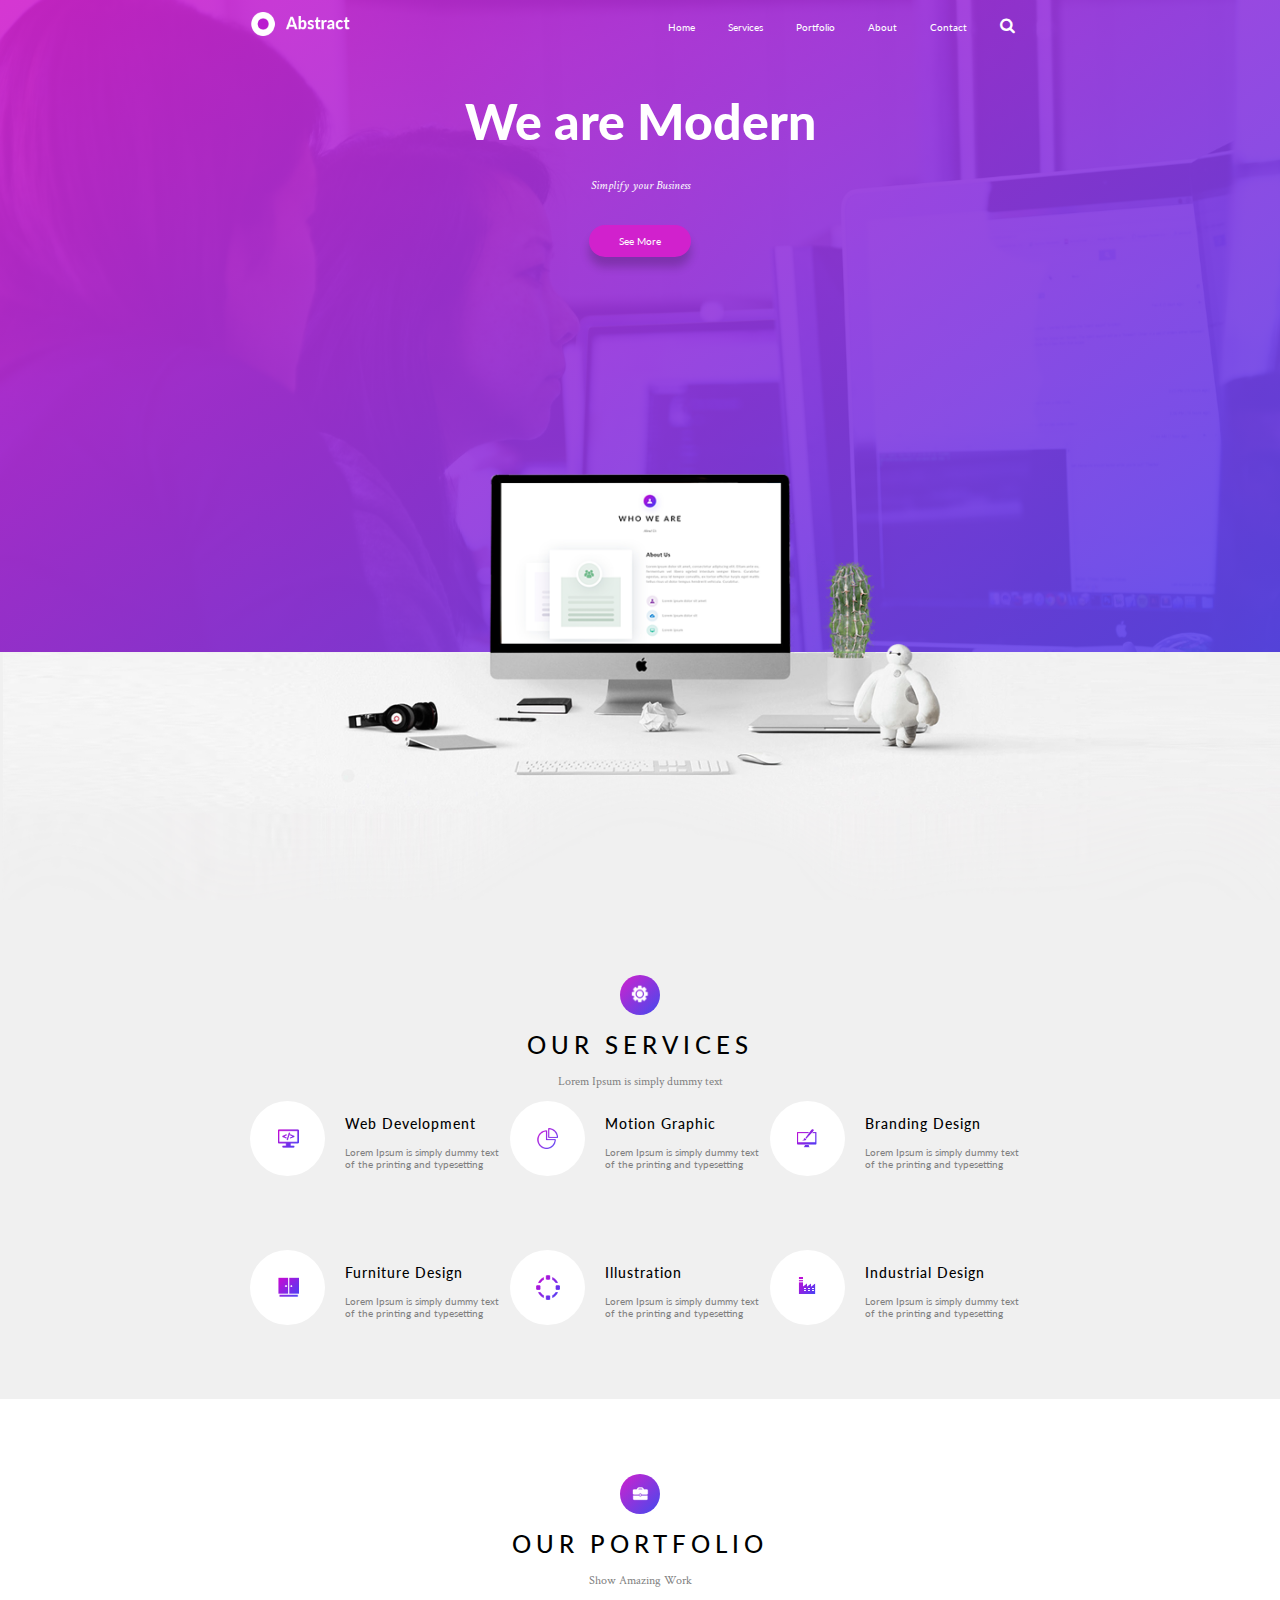
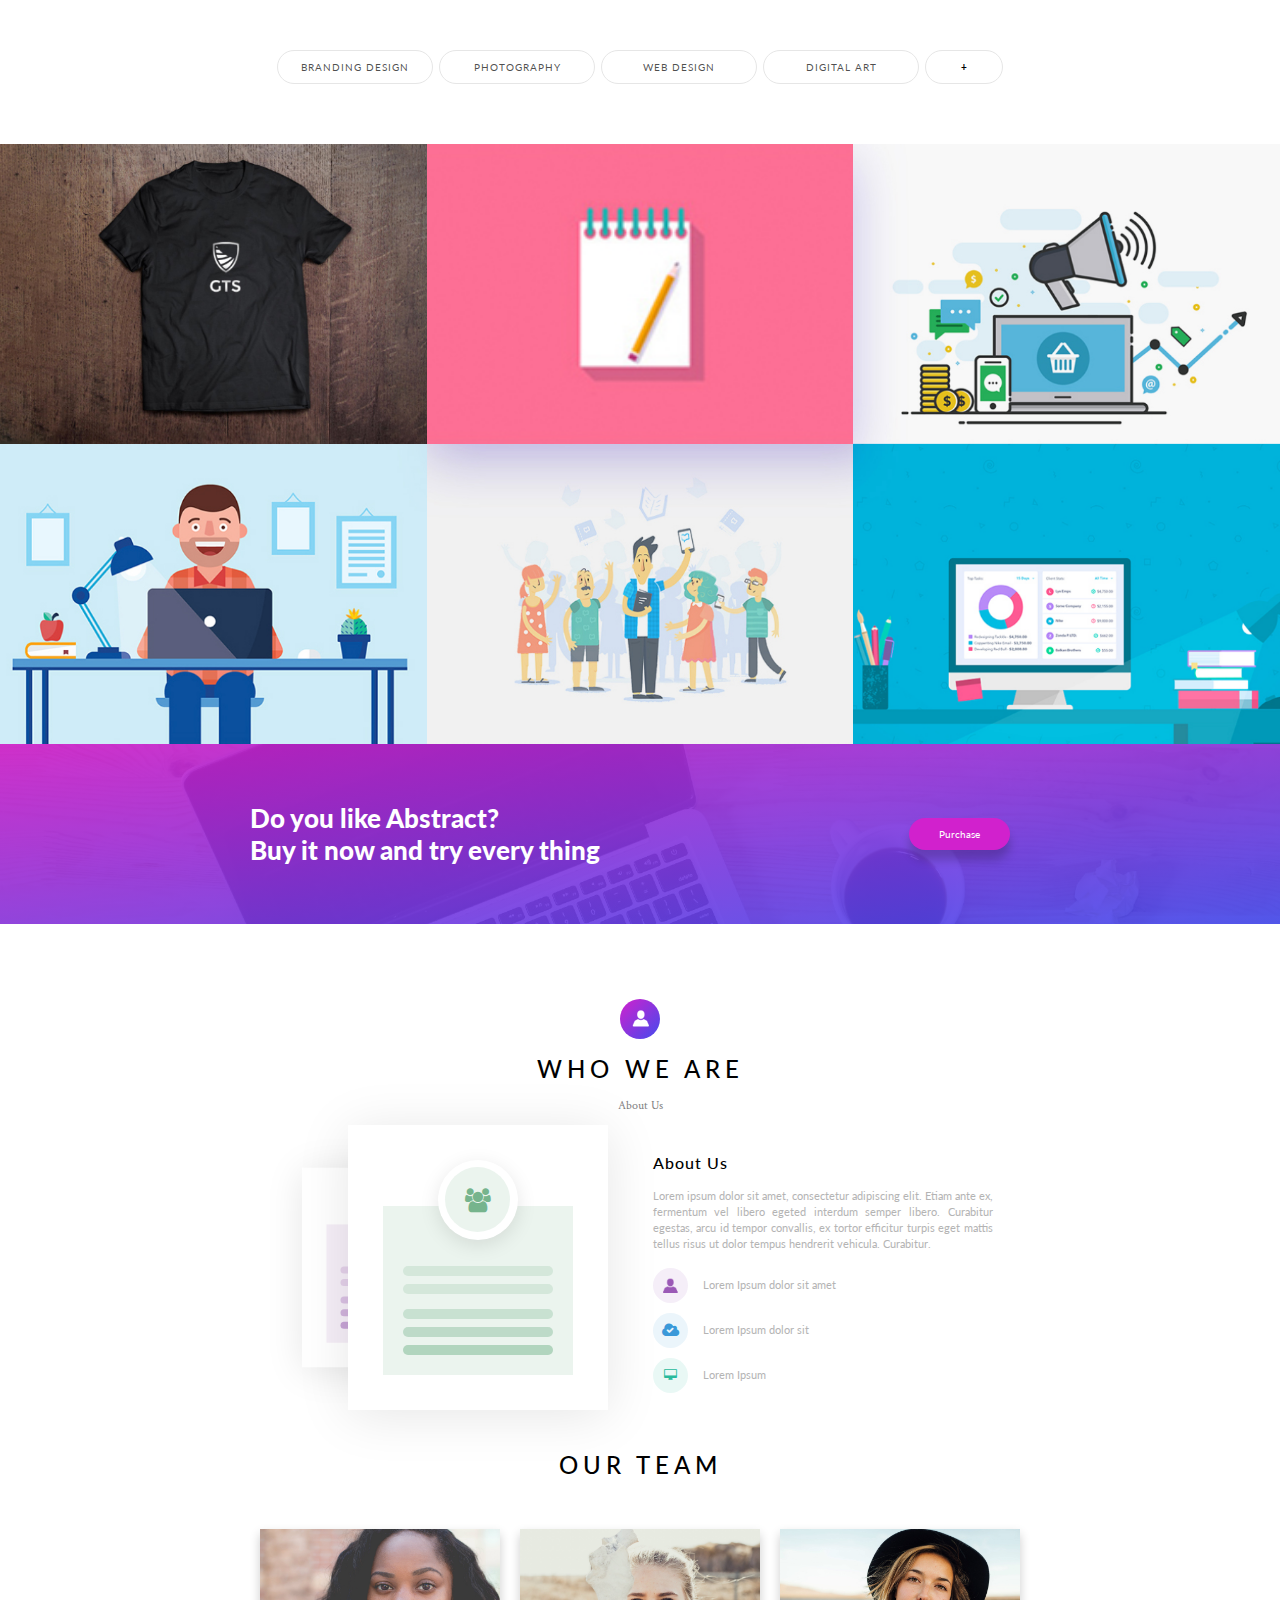
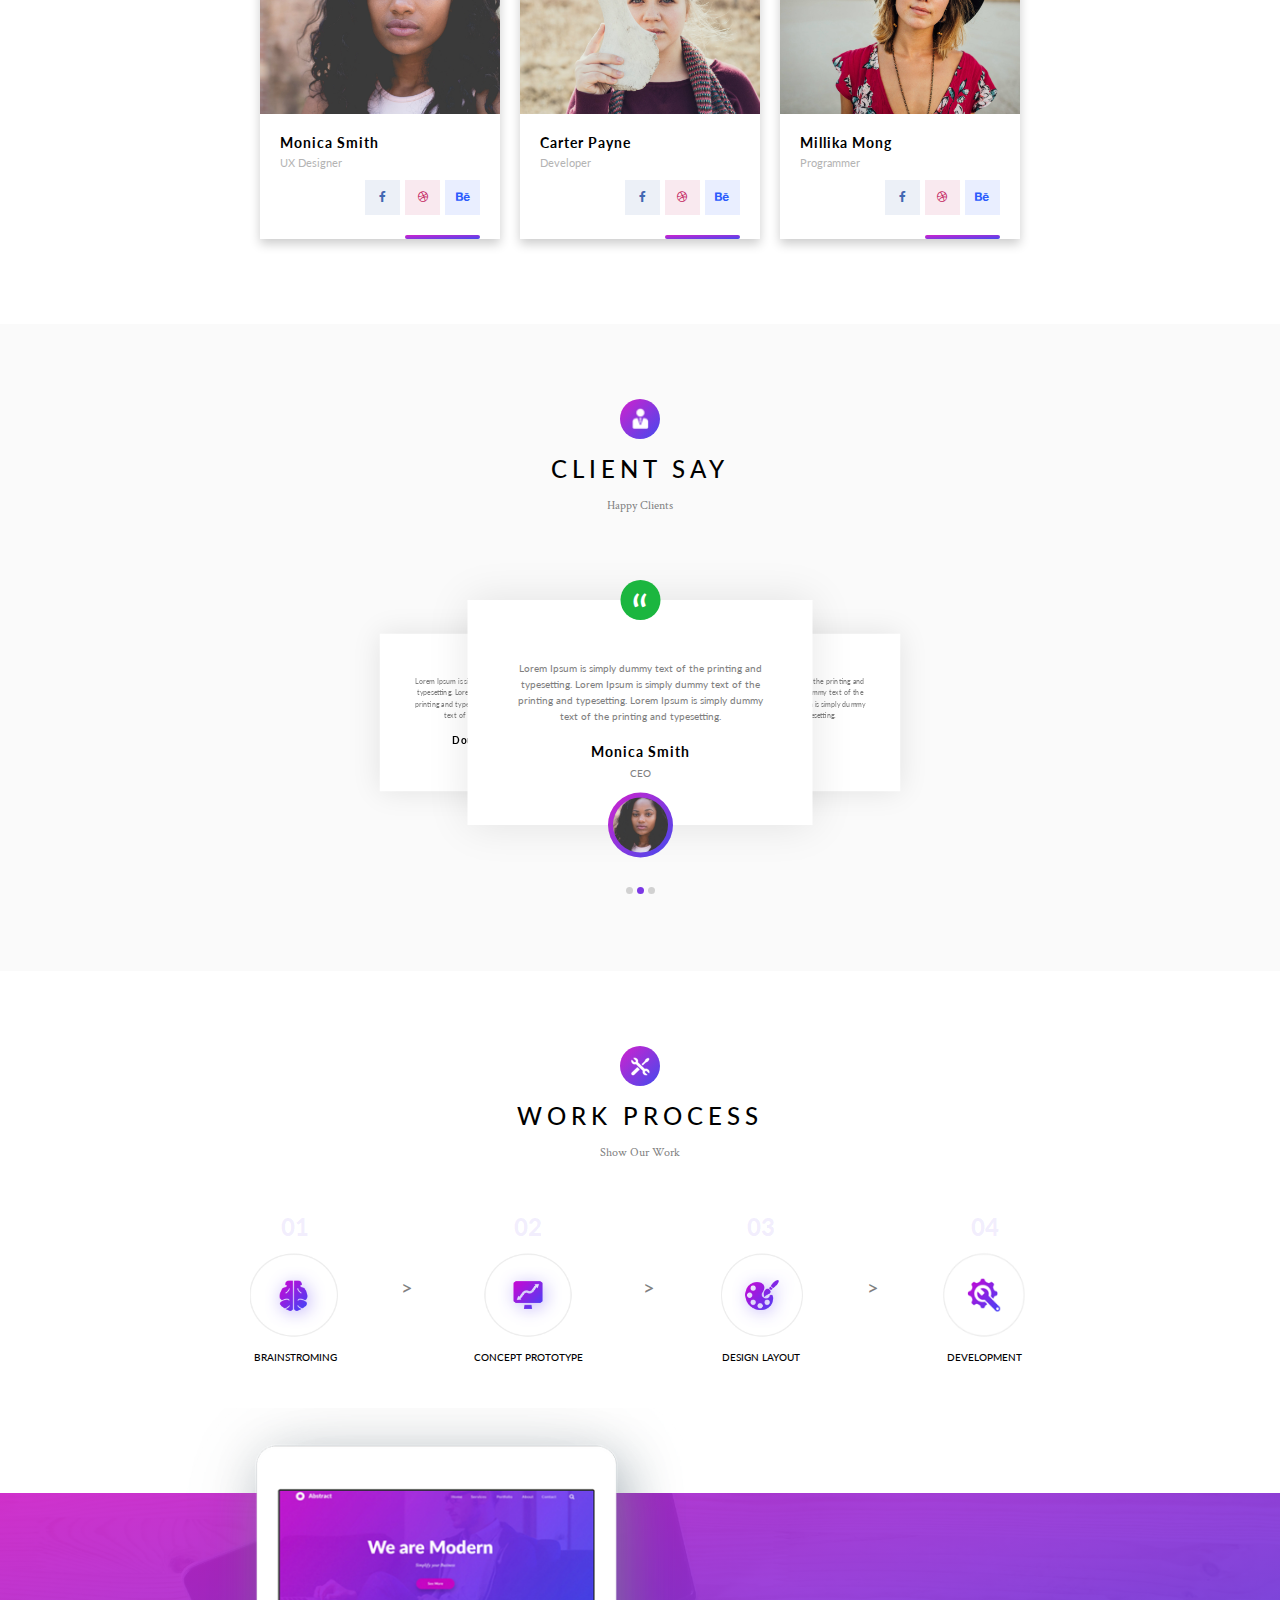
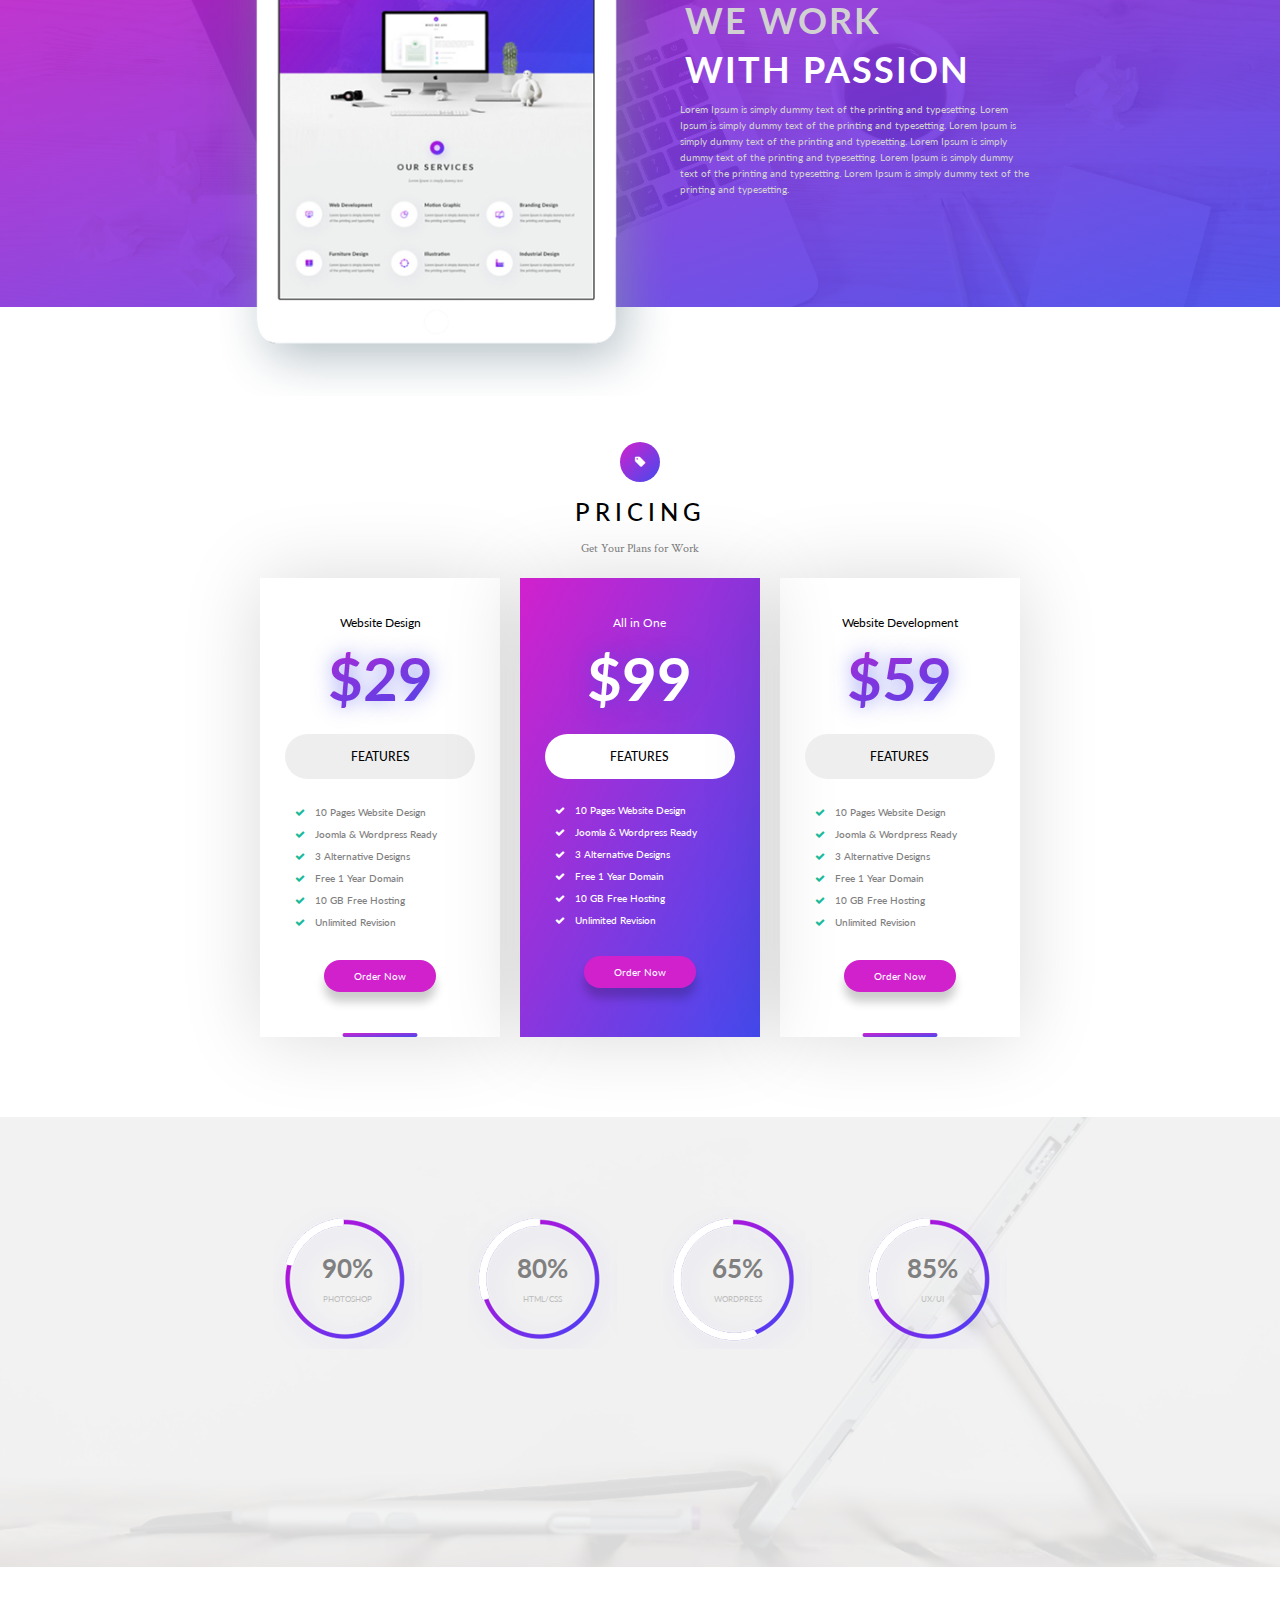
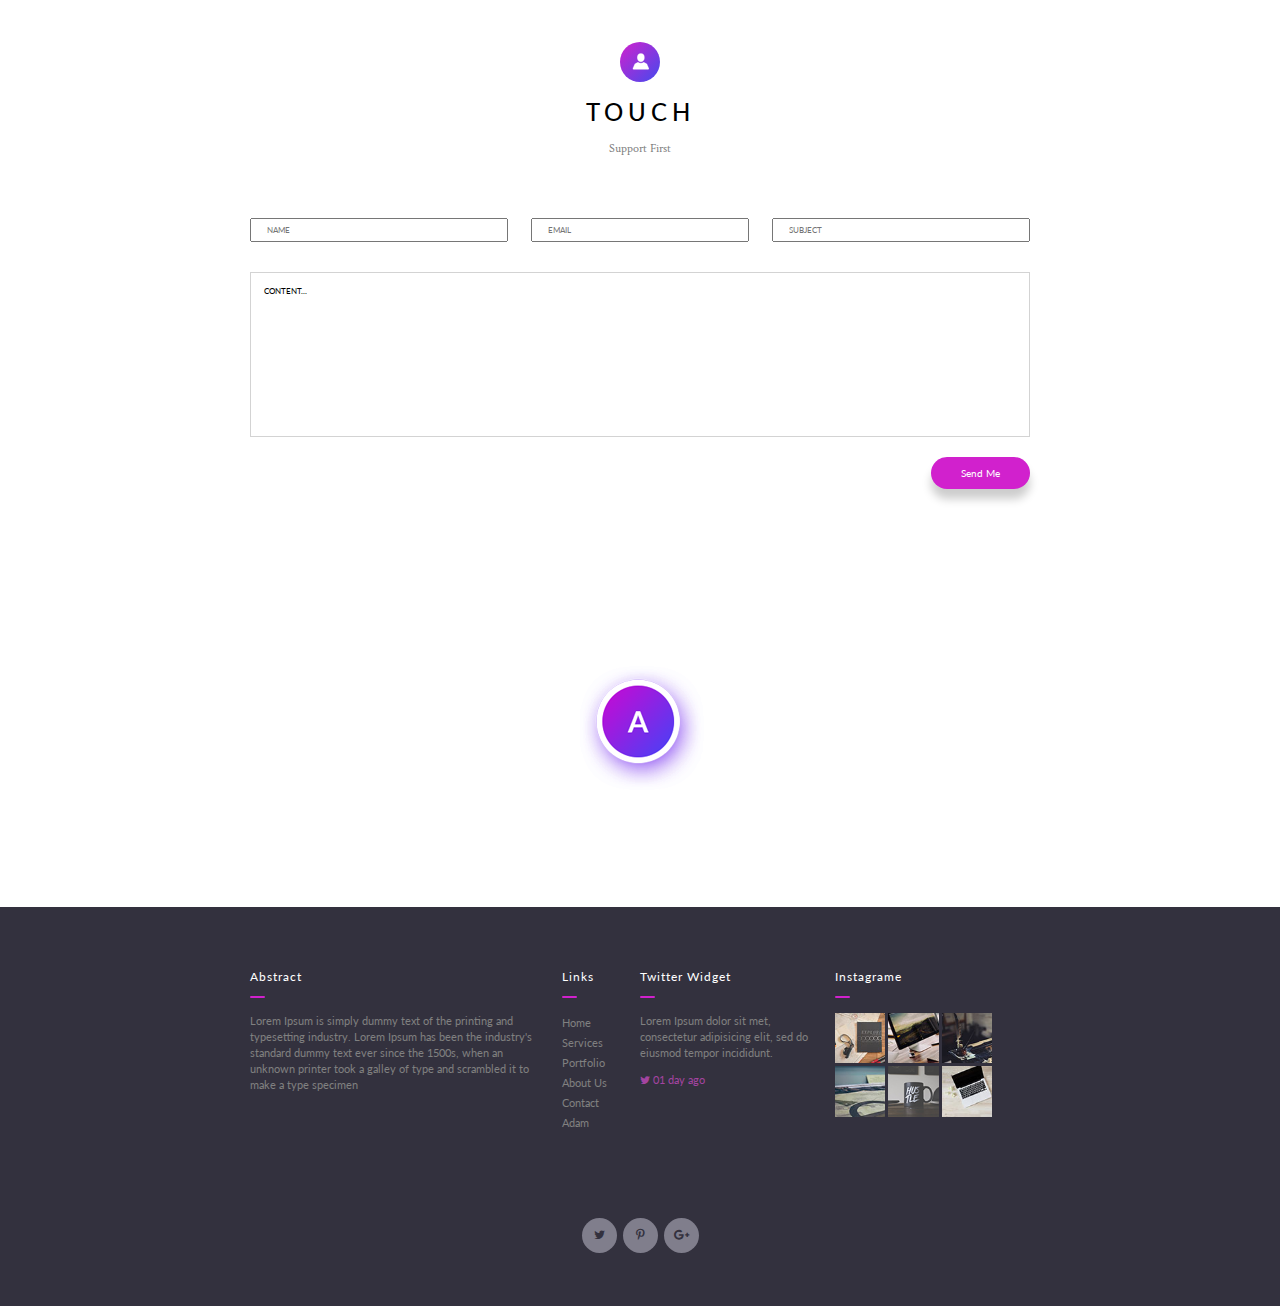
<file: index.html>
<!DOCTYPE html>
<html lang="en">
<head>
	<meta charset="UTF-8">
	<title>Modern</title>
	<link rel="stylesheet" href="css/style.css">
	<link rel="stylesheet" href="http://maxcdn.bootstrapcdn.com/font-awesome/4.7.0/css/font-awesome.min.css"><!-- Font Awesome -->
	<link href="https://fonts.googleapis.com/css?family=Crimson+Text:400i|Lato:300,400,400i,700,900" rel="stylesheet"><!-- Google Fonts -->
	<meta name="viewport" content="width=device-width, initial-scale=1, maximum-scale=1">

</head>
<body>

	<!-- header -->
	<header>
		<div class="header_purpleGradient">
			<nav class="wrapper">
				<a href="#">
					<img src="assets/icons_03.png" alt="Abstract Icon">
				</a>
				<ul class="headerUl">
					<li><a href="#">Home</a></li>
					<li><a href="#services">Services</a></li>
					<li><a href="#portfolio">Portfolio</a></li>
					<li><a href="#aboutUs">About</a></li>
					<li><a href="#contact">Contact</a></li>
					<li><a href=""><i class="fa fa-search" aria-hidden="true"></i></a></li>
				</ul>
			</nav>
			<div class="hero wrapper">
				<h1>We are Modern</h1>
				<p>Simplify your Business</p>
				<button class="purpleBtn seeMoreBtn">See More</button>
			</div>
		</div>
		<div class="headerMockUp">
			<img src="assets/mockup.png" alt="Mock Up Image" class=".headerMockUpImg">
		</div>
	</header><!-- /header -->

	<!-- section.sOurServices -->
	<section class="sOurServices" id="services">
		<div class="os wrapper">
			<div class="sectionTitle stos">
				<div class="stimg">
					<img src="assets/icon_01.png" alt="Our Services Section Logo">
				</div>
				<h2 class="sectionh2">our services</h2>
				<p class="sectionp">Lorem Ipsum is simply dummy text</p>
			</div>
			<div class="osTiles">
				<div class="osTile osTile1">
					<div class="osTileCircle osTileCircle1"><img src="assets/icons_11.png" alt=""></div>
					<p class="osTilePT">Web Development</p>
					<p class="osTileP">Lorem Ipsum is simply dummy text of the printing and typesetting</p>
				</div>
				<div class="osTile osTile2">
					<div class="osTileCircle osTileCircle2"><img src="assets/icons_13.png" alt=""></div>
					<p class="osTilePT">Motion Graphic</p>
					<p class="osTileP">Lorem Ipsum is simply dummy text of the printing and typesetting</p>
				</div>
				<div class="osTile osTile3">
					<div class="osTileCircle osTileCircle3"><img src="assets/icons_16.png" alt=""></div>
					<p class="osTilePT">Branding Design</p>
					<p class="osTileP">Lorem Ipsum is simply dummy text of the printing and typesetting</p>
				</div>
				<div class="osTile osTile4">
					<div class="osTileCircle osTileCircle4"><img src="assets/icons_22.png" alt=""></div>
					<p class="osTilePT">Furniture Design</p>
					<p class="osTileP">Lorem Ipsum is simply dummy text of the printing and typesetting</p>
				</div>
				<div class="osTile osTile5">
					<div class="osTileCircle osTileCircle5"><img src="assets/icons_24.png" alt=""></div>
					<p class="osTilePT">Illustration</p>
					<p class="osTileP">Lorem Ipsum is simply dummy text of the printing and typesetting</p>
				</div>
				<div class="osTile osTile6">
					<div class="osTileCircle osTileCircle6"><img src="assets/icons_26.png" alt=""></div>
					<p class="osTilePT">Industrial Design</p>
					<p class="osTileP">Lorem Ipsum is simply dummy text of the printing and typesetting</p>
				</div>
			</div>
		</div>
	</section><!-- /section.sOurServices -->

	<!-- section.sOurPortfolio -->
	<section class="sOurPortfolio" id="portfolio">
		<div class="sectionTitle stOurPortfolio">
			<div class="stimg">
				<img src="assets/icon_02.png" alt="Our Portfolio Section Logo">
			</div>
			<h2 class="sth2">our portfolio</h2>
			<p class="stp">Show Amazing Work</p>
		</div>
		<div class="opButtons wrapper clearfix">
			<button class="opButton">branding design</button>
			<button class="opButton">Photography</button>
			<button class="opButton">web design</button>
			<button class="opButton">digital art</button>
			<button class="opButton opButtonPlus">+</button>
		</div>
	</section><!-- /section.sOurPortfolio -->

	<!-- section.sPhotos -->
	<section class="sPhotos clearfix">
		<div class="photo photo1">
			<div class="photoH">
				<i class="fa fa-arrow-circle-o-right" aria-hidden="true"></i>
			</div>
		</div>
		<div class="photo photo2">
			<div class="photoH">
				<i class="fa fa-arrow-circle-o-right" aria-hidden="true"></i>
			</div>
		</div>
		<div class="photo photo3">
			<div class="photoH">
				<i class="fa fa-arrow-circle-o-right" aria-hidden="true"></i>
			</div>
		</div>
		<div class="photo photo4">
			<div class="photoH">
				<i class="fa fa-arrow-circle-o-right" aria-hidden="true"></i>
			</div>
		</div>
		<div class="photo photo5">
			<div class="photoH">
				<i class="fa fa-arrow-circle-o-right" aria-hidden="true"></i>
			</div>
		</div>
		<div class="photo photo6">
			<div class="photoH">
				<i class="fa fa-arrow-circle-o-right" aria-hidden="true"></i>
			</div>
		</div>
	</section><!-- /section.sPhotos -->

	<!-- section.sLike -->
	<section class="sLike">
		<div class="likePurple">
			<div class="like wrapper">
				<p>Do you like Abstract? <br>Buy it now and try every thing</p>
				<button class="purpleBtn purchaseBtn">Purchase</button>
			</div>
		</div>
	</section><!-- /section.sLike -->

	<!-- section.sWho -->
	<section class="sWho">
		<div class="sectionTitle stWho" id="aboutUs">
			<div class="stimg">
				<img src="assets/icon_03.png" alt="Who Section Logo">
			</div>
			<h2 class="sth2">who we are</h2>
			<p class="stp">About Us</p>
		</div>
		<div class="who clearfix wrapper">
			<div class="whoImg">
				<div class="whoImgBox whoImgBox1">
					<div class="whoImgPeopleOuter">
						<div class="whoImgPeopleInner whoImgPeopleInner1">
							<i class="fa fa-users" aria-hidden="true"></i>
						</div>
					</div>
					<div class="whoImgBoxInner whoImgBoxInner1">
						<div class="whoImgLine whoImgLine1"></div>
						<div class="whoImgLine whoImgLine2"></div>
						<div class="whoImgLine whoImgLine3"></div>
						<div class="whoImgLine whoImgLine4"></div>
						<div class="whoImgLine whoImgLine5"></div>
					</div>
				</div>

				<div class="whoImgBox whoImgBox2">
					<div class="whoImgPeopleOuter whoImgPeopleOuter2">
						<div class="whoImgPeopleInner whoImgPeopleInner2">
							<!-- <i class="fa fa-users" aria-hidden="true"></i> -->
						</div>
					</div>
					<div class="whoImgBoxInner whoImgBoxInner2">
						<div class="whoImgLine whoImgLine6"></div>
						<div class="whoImgLine whoImgLine7"></div>
						<div class="whoImgLine whoImgLine8"></div>
						<div class="whoImgLine whoImgLine9"></div>
						<div class="whoImgLine whoImgLine10"></div>
					</div>
				</div>
			</div><!-- /.whoImg -->

			<!-- .whoAboutUs -->
			<div class="whoAboutUs">
				<div class="whoAboutUsUpper">
					<p class="osTilePT whoAboutUsUpperT">About Us</p>
					<p class="whoAboutUsUpperP">Lorem ipsum dolor sit amet, consectetur adipiscing elit. Etiam ante ex, fermentum vel libero egeted interdum semper libero. Curabitur egestas, arcu id tempor convallis, ex tortor efficitur turpis eget mattis tellus risus ut dolor tempus hendrerit vehicula. Curabitur.</p>
				</div>
				<div class="whoAboutUsLower">
					<div class="whoAboutUsLowerC clearfix">
						<div class="whoAboutUsCircle whoAboutUsCircle1">
							<img src="assets/icons_38.png" alt="Person Icon">
						</div>
						<p class="whoAboutUsLowerP">Lorem Ipsum dolor sit amet</p>
					</div>
					<div class="whoAboutUsLowerC clearfix">
						<div class="whoAboutUsCircle whoAboutUsCircle2">
							<i class="fa fa-cloud" aria-hidden="true">
								<span class="cloudCheck">
									<i class="fa fa-check" aria-hidden="true"></i>
								</span>
							</i>
						</div>
						<p class="whoAboutUsLowerP">Lorem Ipsum dolor sit</p>
					</div>
				</div>
				<div class="whoAboutUsLowerC clearfix">
					<div class="whoAboutUsCircle whoAboutUsCircle3">
						<i class="fa fa-desktop" aria-hidden="true"></i>
					</div>
					<p class="whoAboutUsLowerP">Lorem Ipsum</p>
				</div>
			</div><!-- /.whoAboutUs -->
		</div><!-- /.who -->

		<!-- .ourTeam -->
		<div class="ourTeam wrapper">
			<h2 class="oth2">Our Team</h2>
			<div class="otTiles clearfix">

				<div class="otTile otTile1">
					<div class="otTileUpper otTileUpper1"></div>
					<div class="otTileLower otTileLower1">
						<p class="otTileTitle">Monica Smith</p>
						<p class="otTileP">UX Designer</p>
						<div class="otSocialMedia">
							<div class="Facebook otSocialMediaSq">
								<i class="fa fa-facebook" aria-hidden="true"></i>
								<button class="otSocialMediaH">
									<i class="fa fa-facebook" aria-hidden="true"></i>
								</button>
							</div>
							<div class="Dribbble otSocialMediaSq">
								<i class="fa fa-dribbble" aria-hidden="true"></i>
								<button class="otSocialMediaH">
									<i class="fa fa-dribbble" aria-hidden="true"></i>
								</button>
							</div>
							<div class="Be otSocialMediaSq">
								<i class="fa fa-behance" aria-hidden="true"></i>
								<button class="otSocialMediaH">
									<i class="fa fa-behance" aria-hidden="true"></i>
								</button>
							</div>
						</div>
						<div class="otColorLine"></div>
					</div>
				</div><!-- /.otTile1 -->

				<div class="otTile otTile2">
					<div class="otTileUpper otTileUpper2"></div>
					<div class="otTileLower otTileLower2">
						<p class="otTileTitle">Carter Payne</p>
						<p class="otTileP">Developer</p>
						<div class="otSocialMedia">
							<div class="Facebook otSocialMediaSq">
								<i class="fa fa-facebook" aria-hidden="true"></i>
								<button class="otSocialMediaH">
									<i class="fa fa-facebook" aria-hidden="true"></i>
								</button>
							</div>
							<div class="Dribbble otSocialMediaSq">
								<i class="fa fa-dribbble" aria-hidden="true"></i>
								<button class="otSocialMediaH">
									<i class="fa fa-dribbble" aria-hidden="true"></i>
								</button>
							</div>
							<div class="Be otSocialMediaSq">
								<i class="fa fa-behance" aria-hidden="true"></i>
								<button class="otSocialMediaH">
									<i class="fa fa-behance" aria-hidden="true"></i>
								</button>
							</div>
						</div>
						<div class="otColorLine"></div>
					</div>
				</div><!-- /.otTile2 -->

				<div class="otTile otTile3">
					<div class="otTileUpper otTileUpper3"></div>
					<div class="otTileLower otTileLower3">
						<p class="otTileTitle">Millika Mong</p>
						<p class="otTileP">Programmer</p>
						<div class="otSocialMedia">
							<div class="Facebook otSocialMediaSq">
								<i class="fa fa-facebook" aria-hidden="true"></i>
								<button class="otSocialMediaH">
									<i class="fa fa-facebook" aria-hidden="true"></i>
								</button>
							</div>
							<div class="Dribbble otSocialMediaSq">
								<i class="fa fa-dribbble" aria-hidden="true"></i>
								<button class="otSocialMediaH">
									<i class="fa fa-dribbble" aria-hidden="true"></i>
								</button>
							</div>
							<div class="Be otSocialMediaSq">
								<i class="fa fa-behance" aria-hidden="true"></i>
								<button class="otSocialMediaH">
									<i class="fa fa-behance" aria-hidden="true"></i>
								</button>
							</div>
						</div>
						<div class="otColorLine"></div>
					</div>
				</div><!-- /.otTile3 -->
				
				<div class="otTile otTile4">
					<div class="otTileUpper otTileUpper4"></div>
					<div class="otTileLower otTileLower4">
						<p class="otTileTitle">Harbary</p>
						<p class="otTileP">Carbary</p>
						<div class="otSocialMedia">
							<div class="Facebook otSocialMediaSq">
								<i class="fa fa-facebook" aria-hidden="true"></i>
								<button class="otSocialMediaH">
									<i class="fa fa-facebook" aria-hidden="true"></i>
								</button>
							</div>
							<div class="Dribbble otSocialMediaSq">
								<i class="fa fa-dribbble" aria-hidden="true"></i>
								<button class="otSocialMediaH">
									<i class="fa fa-dribbble" aria-hidden="true"></i>
								</button>
							</div>
							<div class="Be otSocialMediaSq">
								<i class="fa fa-behance" aria-hidden="true"></i>
								<button class="otSocialMediaH">
									<i class="fa fa-behance" aria-hidden="true"></i>
								</button>
							</div>
						</div>
						<div class="otColorLine"></div>
					</div>
				</div><!-- /.otTile4 -->

			</div><!-- /.otTiles -->
		</div><!-- /.ourTeam -->
	</section><!-- /section.sWho -->

	<!-- section.sClients -->
	<section class="sClients">
		<div class="sectionTitle stClients">
			<div class="stimg">
				<img src="assets/icon_04.png" alt="Who Section Logo">
			</div>
			<h2 class="sth2">Client say</h2>
			<p class="stp">Happy Clients</p>
		</div>

		<div class="clientsBoxes wrapper">
			<div class="cb cb1">
				<div class="greenQuotes">
					<p>“</p>
				</div>
				<p class="cbP">Lorem Ipsum is simply dummy text of the printing and typesetting. Lorem Ipsum is simply dummy text of the printing and typesetting. Lorem Ipsum is simply dummy text of the printing and typesetting.</p>
				<p class="otTileTitle cbName">Dougaloo Bougaloo</p>
				<p class="cbTitleP">Big Guy</p>
				<div class="cbTileImg">
					<div class="cbImg cbImg1"></div>
				</div>
			</div>
			<div class="cb cb2">
				<div class="greenQuotes">
					<p>“</p>
				</div>
				<p class="cbP">Lorem Ipsum is simply dummy text of the printing and typesetting. Lorem Ipsum is simply dummy text of the printing and typesetting. Lorem Ipsum is simply dummy text of the printing and typesetting.</p>
				<p class="otTileTitle cbName">Monica Smith</p>
				<p class="cbTitleP">CEO</p>
				<div class="cbTileImg">
					<div class="cbImg cbImg2"></div>
				</div>
			</div>
			<div class="cb cb3">
				<div class="greenQuotes">
					<p>“</p>
				</div>
				<p class="cbP">Lorem Ipsum is simply dummy text of the printing and typesetting. Lorem Ipsum is simply dummy text of the printing and typesetting. Lorem Ipsum is simply dummy text of the printing and typesetting.</p>
				<p class="otTileTitle cbName">Millika Mong</p>
				<p class="cbTitleP">Developer</p>
				<div class="cbTileImg">
					<div class="cbImg cbImg3"></div>
				</div>
			</div>
		</div><!-- /.clientsBoxes -->

		<div class="clientsDots">
			<div class="clientsDot"></div>
			<div class="clientsDot clientsDotP"></div>
			<div class="clientsDot"></div>
		</div>
	</section><!-- /section.sClients -->

	<!-- section.sWork -->
	<section class="sWork">
		<div class="sectionTitle stWork">
			<div class="stimg">
				<img src="assets/icon_05.png" alt="Work Process Section Logo">
			</div>
			<h2 class="sth2">Work Process</h2>
			<p class="stp">Show Our Work</p>
		</div>
		<div class="workTiles wrapper">
			<div class="workTile workTile1">
				<p class="wTileNumber">01</p>
				<img class="wTileCircleImg" src="assets/service_01.png" alt="">
				<div class="wTileP">brainstroming</div>
			</div>
			<p class="rightArrow">></p>
			<div class="workTile workTile2">
				<p class="wTileNumber">02</p>
				<img class="wTileCircleImg" src="assets/service_02.png" alt="">
				<div class="wTileP">concept prototype</div>
			</div>
			<p class="rightArrow">></p>
			<div class="workTile workTile3">
				<p class="wTileNumber">03</p>
				<img class="wTileCircleImg" src="assets/service_03.png" alt="">
				<div class="wTileP">design layout</div>
			</div>
			<p class="rightArrow">></p>
			<div class="workTile workTile4">
				<p class="wTileNumber">04</p>
				<img class="wTileCircleImg" src="assets/service_04.png" alt="">
				<div class="wTileP">development</div>
			</div>
		</div>
	</section><!-- /section.sWork -->

	<!-- section.sPassion -->
	<section class="sPassion">
		<div class="sPassionPurple">
			<div class="sPassionW wrapper clearfix">
				<img src="assets/ipad.png" alt="Ipad" class="pPurpleL">
				<div class="pPurpleR">
					<div class="pPurpleRP">
						<h3 class="ph3">we work</h3>
						<h3 class="ph3 ph3B">with passion</h3>
						<p>Lorem Ipsum is simply dummy text of the printing and typesetting. Lorem Ipsum is simply dummy text of the printing and typesetting. Lorem Ipsum is simply dummy text of the printing and typesetting. Lorem Ipsum is simply dummy text of the printing and typesetting. Lorem Ipsum is simply dummy text of the printing and typesetting. Lorem Ipsum is simply dummy text of the printing and typesetting.</p>
					</div>
				</div>
			</div>
		</div>
	</section><!-- /.sPassion -->

	<!-- section.sPricing -->
	<section class="sPricing">
		<div class="sectionTitle stPricing">
			<div class="stimg">
				<i class="fa fa-tag" aria-hidden="true"></i>
			</div>
			<h2 class="sth2">Pricing</h2>
			<p class="stp">Get Your Plans for Work</p>
		</div>

		<div class="pTiles wrapper clearfix">
			<div class="pTile pTile1">
				<p>Website Design</p>
				<h4 class="pPrice">$29</h4>
				<button class="featuresBtn">Features</button>
				<ul class="pul">
					<li><i class="fa fa-check pTileCheck" aria-hidden="true"></i>10 Pages Website Design</li>
					<li><i class="fa fa-check pTileCheck" aria-hidden="true"></i>Joomla &amp; Wordpress Ready</li>
					<li><i class="fa fa-check pTileCheck" aria-hidden="true"></i>3 Alternative Designs</li>
					<li><i class="fa fa-check pTileCheck" aria-hidden="true"></i>Free 1 Year Domain</li>
					<li><i class="fa fa-check pTileCheck" aria-hidden="true"></i>10 GB Free Hosting</li>
					<li><i class="fa fa-check pTileCheck" aria-hidden="true"></i>Unlimited Revision</li>
				</ul>
				<button class="purpleBtn orderNowBtn">Order Now</button>
				<div class="colorLine"></div>
			</div>

			<div class="pTile pTile2">
				<p>All in One</p>
				<h4 class="pPriceM">$99</h4>
				<button class="featuresBtn featuresBtnM">Features</button>
				<ul class="pul pulM">
					<li><i class="fa fa-check pTileCheck" aria-hidden="true"></i>10 Pages Website Design</li>
					<li><i class="fa fa-check pTileCheck" aria-hidden="true"></i>Joomla &amp; Wordpress Ready</li>
					<li><i class="fa fa-check pTileCheck" aria-hidden="true"></i>3 Alternative Designs</li>
					<li><i class="fa fa-check pTileCheck" aria-hidden="true"></i>Free 1 Year Domain</li>
					<li><i class="fa fa-check pTileCheck" aria-hidden="true"></i>10 GB Free Hosting</li>
					<li><i class="fa fa-check pTileCheck" aria-hidden="true"></i>Unlimited Revision</li>
				<button class="purpleBtn orderNowBtn">Order Now</button>
			</div>

			<div class="pTile pTile3">
				<!-- <div class="jake"></div> -->
				<p>Website Development</p>
				<h4 class="pPrice">$59</h4>
				<button class="featuresBtn featuresBtnJ">Features</button>
				<ul class="pul">
					<li><i class="fa fa-check pTileCheck" aria-hidden="true"></i>10 Pages Website Design</li>
					<li><i class="fa fa-check pTileCheck" aria-hidden="true"></i>Joomla &amp; Wordpress Ready</li>
					<li><i class="fa fa-check pTileCheck" aria-hidden="true"></i>3 Alternative Designs</li>
					<li><i class="fa fa-check pTileCheck" aria-hidden="true"></i>Free 1 Year Domain</li>
					<li><i class="fa fa-check pTileCheck" aria-hidden="true"></i>10 GB Free Hosting</li>
					<li><i class="fa fa-check pTileCheck" aria-hidden="true"></i>Unlimited Revision</li>
				</ul>
				<button class="purpleBtn orderNowBtn">Order Now</button>
				<div class="colorLine"></div>
			</div>

		</div><!-- /.pTiles -->
	</section><!-- /section.sPricing -->

	<!-- section.sSkills -->
	<section class="sSkills">
		<div class="skills">
			<div class="wrapper skillsC">
				<div class="circleUpper">
					<div class="circle circle1">
						<p class="pPercentage pPercentage1">90%</p>
						<p class="pSkill pSkill1">photoshop</p>
					</div>
					<div class="circle circle2">
						<p class="pPercentage pPercentage2">80%</p>
						<p class="pSkill pSkill2">html/css</p>
					</div>
				</div>
				<div class="circleLower">
					<div class="circle circle3">
						<p class="pPercentage pPercentage3">65%</p>
						<p class="pSkill pSkill3">wordpress</p>
					</div>
					<div class="circle circle4">
						<p class="pPercentage pPercentage4">85%</p>
						<p class="pSkill pSkill4">ux/ui</p>
					</div>
				</div>
			</div>
		</div>
	</section><!-- /section.sSkills -->

	<!-- section.sTouch -->
	<section class="sTouch" id="contact">
		<div class="sectionTitle stTouch">
			<div class="stimg">
				<img src="assets/icon_03.png" alt="Touch Section Logo">
			</div>
			<h2 class="sth2">Touch</h2>
			<p class="stp">Support First</p>
		</div>
		<div class="touchForm wrapper">
			<form action="">
				<input type="text" name="name" placeholder="name" required>
				<input type="text" name="email" placeholder="email" class="inputM" required>
				<input type="text" name="subject" placeholder="subject" required>
				<textarea name="content">content...</textarea> 
				<button class="purpleBtn sendBtn">Send Me</button>
			</form>
		</div>
	</section><!-- /section.sTouch -->

	<!-- section.sMap -->
	<section class="sMap"><!-- Regret using Google Maps API, next time would use mapkit.io -->
		<img src="assets/a_on_map.png" alt="A button on a map" class="mapA"><!-- mapkit.io -->
		<iframe src="https://www.google.com/maps/embed?pb=!1m18!1m12!1m3!1d5773.597998092575!2d-79.39686206572516!3d43.65235009478029!2m3!1f0!2f0!3f0!3m2!1i1024!2i768!4f13.1!3m3!1m2!1s0x882b34c577e30e47%3A0xa0830f9b5a2e984a!2sGrange+Park!5e0!3m2!1sen!2sca!4v1487005789241" width="100%" height="350" frameborder="0" style="border:0" allowfullscreen></iframe>
		<img src="assets/a_on_map.png" alt="A icon on Google Maps">
	</section><!-- /section.sMap -->
	<!-- footer -->
	<footer id="footer">
		<div class="wrapper footer clearfix">
			<div class="fColumn fColumn1">
				<p class="fTitle">Abstract</p>
				<div class="fColorLine"></div>
				<p class="fP">Lorem Ipsum is simply dummy text of the printing and typesetting industry. Lorem Ipsum has been the industry's standard dummy text ever since the 1500s, when an unknown printer took a galley of type and scrambled it to make a type specimen</p>
			</div>
			<div class="fColumn fColumn2">
				<p class="fTitle">Links</p>
				<div class="fColorLine"></div>
				<ul>
					<li><a href="#" class="fP">Home</a></li>
					<li><a href="#services" class="fP">Services</a></li>
					<li><a href="#portfolio" class="fP">Portfolio</a></li>
					<li><a href="#aboutUs" class="fP">About Us</a></li>
					<li><a href="#contact" class="fP">Contact</a></li>
					<li><a href="#footer" class="fP dadam">Adam<div class="adam"></div></a></li>
				</ul>
			</div>
			<div class="fColumn fColumn3">
				<p class="fTitle">Twitter Widget</p>
				<div class="fColorLine"></div>
				<p class="fP">Lorem Ipsum dolor sit met, consectetur adipisicing elit, sed do eiusmod tempor incididunt.</p>
				<p class="fP fPPurple"><i class="fa fa-twitter" aria-hidden="true"></i> 01 day ago</p>
			</div>
			<div class="fColumn fColumn4">
				<p class="fTitle">Instagrame</p>
				<div class="fColorLine"></div>
				<div class="Insta clearfix">
					<div class="InstaSq InstaSq1">
						<div class="dummy"></div>
						<div class="InstaSqO">
							<button>
								<i class="fa fa-search" aria-hidden="true"></i>
							</button>
						</div>
					</div>
					<div class="InstaSq InstaSq2">
						<div class="dummy"></div>
						<div class="InstaSqO">
							<button>
								<i class="fa fa-search" aria-hidden="true"></i>
							</button>
						</div>
					</div>
					<div class="InstaSq InstaSq3">
						<div class="dummy"></div>
						<div class="InstaSqO">
							<button>
								<i class="fa fa-search" aria-hidden="true"></i>
							</button>
						</div>
					</div>
					<div class="InstaSq InstaSq4">
						<div class="dummy"></div>
						<div class="InstaSqO">
							<button>
								<i class="fa fa-search" aria-hidden="true"></i>
							</button>
						</div>
					</div>
					<div class="InstaSq InstaSq5">
						<div class="dummy"></div>
						<div class="InstaSqO">
							<button>
								<i class="fa fa-search" aria-hidden="true"></i>
							</button>
						</div>
					</div>
					<div class="InstaSq InstaSq6">
						<div class="dummy"></div>
						<div class="InstaSqO">
							<button>
								<i class="fa fa-search" aria-hidden="true"></i>
							</button>
						</div>
					</div>
				</div>
			</div>
		</div>
		<div class="footerCircle">
			<button class="footerCircles"><i class="fa fa-twitter" aria-hidden="true"></i></button>
			<button class="footerCircles"><i class="fa fa-pinterest-p" aria-hidden="true"></i></button>
			<button class="footerCircles"><i class="fa fa-google-plus" aria-hidden="true"></i></button>
		</div>
	</footer>
</body>
</html>
</file>
<file: css/style.css>
article, aside, details, figcaption, figure, footer, header, hgroup, nav, section, summary {
  display: block; }

audio, canvas, video {
  display: inline-block; }

audio:not([controls]) {
  display: none;
  height: 0; }

[hidden] {
  display: none; }

html {
  font-family: sans-serif;
  -webkit-text-size-adjust: 100%;
  -ms-text-size-adjust: 100%; }

a:focus {
  outline: thin dotted; }

a:active, a:hover {
  outline: 0; }

h1 {
  font-size: 2em; }

abbr[title] {
  border-bottom: 1px dotted; }

b, strong {
  font-weight: 700; }

dfn {
  font-style: italic; }

mark {
  background: #ff0;
  color: #000; }

code, kbd, pre, samp {
  font-family: monospace, serif;
  font-size: 1em; }

pre {
  white-space: pre-wrap;
  word-wrap: break-word; }

q {
  quotes: \201C \201D \2018 \2019; }

small {
  font-size: 80%; }

sub, sup {
  font-size: 75%;
  line-height: 0;
  position: relative;
  vertical-align: baseline; }

sup {
  top: -.5em; }

sub {
  bottom: -.25em; }

img {
  border: 0; }

svg:not(:root) {
  overflow: hidden; }

fieldset {
  border: 1px solid silver;
  margin: 0 2px;
  padding: .35em .625em .75em; }

button, input, select, textarea {
  font-family: inherit;
  font-size: 100%;
  margin: 0; }

button, input {
  line-height: normal; }

button, html input[type=button],
input[type=reset], input[type=submit] {
  -webkit-appearance: button;
  cursor: pointer; }

button[disabled], input[disabled] {
  cursor: default; }

input[type=checkbox], input[type=radio] {
  box-sizing: border-box;
  padding: 0; }

input[type=search] {
  -webkit-appearance: textfield;
  -moz-box-sizing: content-box;
  -webkit-box-sizing: content-box;
  box-sizing: content-box; }

input[type=search]::-webkit-search-cancel-button, input[type=search]::-webkit-search-decoration {
  -webkit-appearance: none; }

textarea {
  overflow: auto;
  vertical-align: top; }

table {
  border-collapse: collapse;
  border-spacing: 0; }

body, figure {
  margin: 0; }

legend, button::-moz-focus-inner, input::-moz-focus-inner {
  border: 0;
  padding: 0; }

html {
  margin: 0;
  padding: 0; }

.clearfix:after {
  visibility: hidden;
  display: block;
  font-size: 0;
  content: " ";
  clear: both;
  height: 0; }

* {
  -moz-box-sizing: border-box;
  -webkit-box-sizing: border-box;
  box-sizing: border-box; }

html {
  font-family: 'Lato', sans-serif;
  font-weight: 400;
  font-size: 62.5%;
  max-width: 100%; }

body {
  font-size: 1.2rem; }

.wrapper {
  max-width: 780px;
  margin: 0 auto; }
  @media (max-width: 768px) {
    .wrapper {
      padding: 1%; } }

h2 {
  text-transform: uppercase;
  letter-spacing: 5px;
  font-weight: 500;
  font-size: 2.4rem;
  margin: 15px; }

button:focus {
  outline: 0; }

.purpleBtn {
  margin: 20px;
  padding: 10px 30px;
  border-radius: 50px;
  background: #d121cd;
  border: none;
  color: white;
  box-shadow: 0 10px 10px rgba(0, 0, 0, 0.2);
  font-size: 1rem; }

.purpleBtn:hover {
  background: linear-gradient(to bottom right, #d121cd, #444aee); }

.purpleBtn:active {
  position: relative;
  top: 2px; }

.sectionTitle {
  display: -webkit-flex;
  display: -ms-flexbox;
  display: flex;
  -webkit-flex-direction: column;
  -ms-flex-direction: column;
  flex-direction: column;
  -webkit-justify-content: center;
  -ms-flex-pack: center;
  justify-content: center;
  -webkit-align-items: center;
  -ms-flex-align: center;
  align-items: center;
  text-align: center;
  width: 100%;
  height: auto; }
  .sectionTitle .stimg {
    display: -webkit-flex;
    display: -ms-flexbox;
    display: flex;
    -webkit-justify-content: center;
    -ms-flex-pack: center;
    justify-content: center;
    -webkit-align-items: center;
    -ms-flex-align: center;
    align-items: center;
    background: linear-gradient(to bottom right, #d121cd, #444aee);
    width: 40px;
    height: 40px;
    border-radius: 50px;
    margin-top: 75px; }
    .sectionTitle .stimg img {
      width: 20px;
      height: auto; }
    @media (max-width: 450px) {
      .sectionTitle .stimg {
        margin-top: 30px; } }
  .sectionTitle p {
    font-family: "Crimson Text", serif;
    color: grey;
    margin-top: 0;
    text-decoration: italic; }

header {
  background: url("../assets/hero.jpg");
  background-size: cover;
  height: calc(100vh);
  position: relative;
  width: 100%;
  overflow: hidden; }

.header_purpleGradient {
  background: linear-gradient(to bottom right, rgba(209, 33, 205, 0.9), rgba(68, 74, 238, 0.9));
  background-size: cover;
  height: calc(100vh); }

nav {
  display: -webkit-flex;
  display: -ms-flexbox;
  display: flex;
  -webkit-justify-content: space-between;
  -ms-flex-pack: justify;
  justify-content: space-between;
  -webkit-align-items: center;
  -ms-flex-align: center;
  align-items: center;
  margin-top: 1%; }
  @media (max-width: 420px) {
    nav {
      text-align: center;
      display: block;
      margin-top: 5px; } }

nav img {
  width: 100px;
  height: auto; }

@media (max-width: 500px) {
  ul.headerUl {
    padding-left: 0; } }

.headerUl .fa-search {
  font-size: 1.6rem; }

.headerUl li {
  list-style-type: none;
  display: inline-block;
  padding: 5px 15px; }
  @media (max-width: 768px) {
    .headerUl li {
      padding: 5px 5px; } }
  .headerUl li a {
    text-decoration: none;
    color: white;
    font-size: 1rem;
    outline: 0; }
  .headerUl li a:hover {
    text-shadow: 0 5px 20px white; }
  .headerUl li a:active {
    text-shadow: 0 5px 20px white;
    position: relative;
    top: 1px; }

.hero {
  margin: 0 auto;
  display: -webkit-flex;
  display: -ms-flexbox;
  display: flex;
  -webkit-justify-content: center;
  -ms-flex-pack: center;
  justify-content: center;
  -webkit-flex-direction: column;
  -ms-flex-direction: column;
  flex-direction: column;
  -webkit-align-items: center;
  -ms-flex-align: center;
  align-items: center; }
  .hero h1 {
    font-size: 5rem;
    font-weight: 900;
    color: white;
    margin: 15px;
    margin-top: 40px;
    text-align: center; }
  .hero p {
    font-family: 'Crimson Text', serif;
    font-style: italic;
    font-weight: 400;
    font-size: 1.2rem;
    color: white; }

.headerMockUp {
  position: absolute;
  bottom: 0;
  background-color: #f0f0f0;
  height: 27.611940298%;
  width: 100%;
  z-index: 500; }
  .headerMockUp img {
    position: absolute;
    top: 0;
    z-index: 500;
    max-width: 100%;
    -webkit-transform: translateY(-35.5%);
    -ms-transform: translateY(-35.5%);
    transform: translateY(-35.5%); }

section.sOurServices {
  position: relative;
  background-color: #f0f0f0;
  z-index: 60; }

.os {
  display: -webkit-flex;
  display: -ms-flexbox;
  display: flex;
  -webkit-flex-direction: column;
  -ms-flex-direction: column;
  flex-direction: column;
  -webkit-justify-content: center;
  -ms-flex-pack: center;
  justify-content: center; }

@media (max-width: 768px) {
  .osTiles {
    max-width: 520px;
    margin: 0 auto; } }

@media (max-width: 480px) {
  .osTiles {
    max-width: 260px; } }

@-webkit-keyframes pulseHorizontal {
  25% {
    -webkit-transform: translateX(3px);
    transform: translateX(3px); }
  75% {
    -webkit-transform: translateX(-3px);
    transform: translateX(-3px); } }

@keyframes pulseHorizontal {
  25% {
    -webkit-transform: translateX(3px);
    transform: translateX(3px); }
  75% {
    -webkit-transform: translateX(-3px);
    transform: translateX(-3px); } }

.osTile {
  float: left;
  height: auto;
  width: 33.3333%;
  margin-top: 30px;
  margin: 0 0 70px 0;
  transition: active 0 ease-in-out; }
  .osTile .osTileCircle {
    float: left;
    width: 75px;
    height: 75px;
    margin: 0 20px 0 0;
    border-radius: 50px;
    background-color: white;
    display: -webkit-flex;
    display: -ms-flexbox;
    display: flex;
    -webkit-justify-content: center;
    -ms-flex-pack: center;
    justify-content: center;
    -webkit-align-items: center;
    -ms-flex-align: center;
    align-items: center; }
    .osTile .osTileCircle img {
      width: 30px;
      height: auto; }
  .osTile .osTilePT {
    font-weight: 500;
    font-size: 1.4rem;
    letter-spacing: 1px; }
  .osTile .osTileP {
    font-weight: 400;
    font-size: 1rem;
    color: grey;
    padding-right: 10px; }
  @media (max-width: 768px) {
    .osTile {
      width: 50%;
      margin-bottom: 35px; } }
  @media (max-width: 480px) {
    .osTile {
      width: 100%;
      margin-bottom: 15px; } }

.osTileCircle5:hover {
  background: url("../assets/adams.png");
  background-size: 95%;
  background-position: center; }
  .osTileCircle5:hover img {
    display: none; }

.osTile:hover {
  -webkit-animation-iteration-count: infinite;
  animation-iteration-count: infinite;
  -webkit-animation-timing-function: ease-in-out;
  animation-timing-function: ease-in-out;
  -webkit-animation-duration: 2s;
  animation-duration: 2s;
  -webkit-animation-name: pulseHorizontal;
  animation-name: pulseHorizontal; }

.opButtons {
  display: -webkit-flex;
  display: -ms-flexbox;
  display: flex;
  -webkit-justify-content: center;
  -ms-flex-pack: center;
  justify-content: center;
  margin: 0 auto;
  -webkit-flex-wrap: wrap;
  -ms-flex-wrap: wrap;
  flex-wrap: wrap; }
  @media (max-width: 500px) {
    .opButtons {
      -webkit-align-items: center;
      -ms-flex-align: center;
      align-items: center;
      -webkit-flex-direction: column;
      -ms-flex-direction: column;
      flex-direction: column; } }
  .opButtons .opButton {
    float: left;
    margin: 50px 3px 60px 3px;
    width: 20%;
    padding: 10px 20px;
    background-color: white;
    border: 1px solid #e6e6e6;
    color: rgba(0, 0, 0, 0.7);
    border-radius: 50px;
    text-transform: uppercase;
    letter-spacing: 1px;
    font-size: 1rem; }
    @media (max-width: 768px) {
      .opButtons .opButton {
        margin: 10px 5px 10px 5px;
        width: 25%; } }
    @media (max-width: 500px) {
      .opButtons .opButton {
        margin: 5px 5px 5px 5px;
        width: 50%; } }
  .opButtons .opButton:hover {
    background: linear-gradient(to bottom right, rgba(209, 33, 205, 0.1), rgba(68, 74, 238, 0.1)); }
  .opButtons .opButtonPlus {
    color: black;
    font-weight: 700;
    font-size: 1.6;
    width: 10%;
    display: block;
    display: -webkit-flex;
    display: -ms-flexbox;
    display: flex;
    -webkit-justify-content: center;
    -ms-flex-pack: center;
    justify-content: center; }
  .opButtons .opButtonPlus:hover {
    background: url("../assets/dylan.png");
    background-size: 185%;
    background-position: 70% 39%; }

.photo1 {
  background: url("../assets/portfolio_05.jpg"); }

.photo2 {
  background: url("../assets/portfolio_06.jpg"); }

.photo3 {
  background: url("../assets/portfolio_02.jpg"); }

.photo4 {
  background: url("../assets/portfolio_03.jpg"); }

.photo5 {
  background: url("../assets/portfolio_04.jpg"); }

.photo6 {
  background: url("../assets/portfolio_01.png"); }

.photo {
  height: 33.3333vh;
  width: 33.3333vw;
  background-size: cover;
  float: left;
  background-position: center; }
  .photo .photoH {
    background: linear-gradient(to bottom right, rgba(209, 33, 205, 0.9), rgba(68, 74, 238, 0.9));
    width: 100%;
    height: 100%;
    z-index: 100;
    display: -webkit-flex;
    display: -ms-flexbox;
    display: flex;
    -webkit-justify-content: center;
    -ms-flex-pack: center;
    justify-content: center;
    -webkit-align-items: center;
    -ms-flex-align: center;
    align-items: center;
    color: white;
    font-size: 3.6rem;
    box-shadow: 0 0 80px rgba(68, 74, 238, 0.6);
    visibility: hidden;
    cursor: pointer; }
    .photo .photoH i:active {
      position: relative;
      top: 2px; }

.photo:hover .photoH {
  visibility: visible; }

.sLike {
  height: 180px;
  width: 100%;
  background: url("../assets/insta_06.jpg");
  background-size: cover;
  background-position: center 20%; }

.likePurple {
  background: linear-gradient(to bottom right, rgba(209, 33, 205, 0.9), rgba(68, 74, 238, 0.9)); }
  .likePurple .like {
    color: white;
    font-size: 2.6rem;
    font-weight: 900;
    display: -webkit-flex;
    display: -ms-flexbox;
    display: flex;
    -webkit-flex-direction: row;
    -ms-flex-direction: row;
    flex-direction: row;
    -webkit-justify-content: space-between;
    -ms-flex-pack: justify;
    justify-content: space-between;
    -webkit-align-items: center;
    -ms-flex-align: center;
    align-items: center;
    height: 180px; }

.who {
  width: 100%;
  height: auto;
  background-color: white;
  display: -webkit-flex;
  display: -ms-flexbox;
  display: flex;
  -webkit-align-items: center;
  -ms-flex-align: center;
  align-items: center;
  -webkit-justify-content: center;
  -ms-flex-pack: center;
  justify-content: center;
  -webkit-flex-wrap: wrap;
  -ms-flex-wrap: wrap;
  flex-wrap: wrap; }
  .who .whoImg {
    position: relative;
    display: -webkit-flex;
    display: -ms-flexbox;
    display: flex;
    -webkit-align-items: center;
    -ms-flex-align: center;
    align-items: center;
    -webkit-justify-content: center;
    -ms-flex-pack: center;
    justify-content: center;
    width: calc(50% - 25px);
    margin-right: 25px;
    float: left;
    height: 285px;
    padding-right: 25px;
    transition: all 0.5s ease;
    min-width: 350px; }
    @media (max-width: 768px) {
      .who .whoImg {
        min-width: 375px; } }
    @media (max-width: 430px) {
      .who .whoImg {
        padding-right: 0;
        margin-right: 0; } }
  .who .whoAboutUs {
    width: calc(50% - 50px);
    margin-right: 25px;
    height: auto;
    float: left;
    min-width: 313px; }
    @media (max-width: 768px) {
      .who .whoAboutUs {
        min-width: 375px;
        text-align: center;
        margin: 0 auto; } }
    @media (max-width: 350px) {
      .who .whoAboutUs {
        min-width: 300px;
        margin-right: 0; } }

.whoImgPeopleOuter {
  position: absolute;
  top: 35px;
  left: 50%;
  -webkit-transform: translate(-50%, 0);
  -ms-transform: translate(-50%, 0);
  transform: translate(-50%, 0);
  height: 80px;
  width: 80px;
  border-radius: 50px;
  box-shadow: 0 5px 20px rgba(0, 0, 0, 0.1);
  background-color: white;
  display: -webkit-flex;
  display: -ms-flexbox;
  display: flex;
  -webkit-justify-content: center;
  -ms-flex-pack: center;
  justify-content: center;
  -webkit-align-items: center;
  -ms-flex-align: center;
  align-items: center; }
  .whoImgPeopleOuter .whoImgPeopleInner {
    height: 65px;
    width: 65px;
    border-radius: 50px;
    display: -webkit-flex;
    display: -ms-flexbox;
    display: flex;
    -webkit-justify-content: center;
    -ms-flex-pack: center;
    justify-content: center;
    -webkit-align-items: center;
    -ms-flex-align: center;
    align-items: center;
    font-size: 2.4rem; }
  .whoImgPeopleOuter .whoImgPeopleInner1 {
    background-color: rgba(119, 181, 142, 0.15);
    color: #76b48d; }

.whoImgBox {
  width: 260px;
  height: 285px;
  box-shadow: 0 5px 50px rgba(0, 0, 0, 0.1);
  background-color: white; }

.whoImgBox {
  position: absolute;
  right: 20px;
  top: 0;
  z-index: 50;
  padding: 35px;
  display: -webkit-flex;
  display: -ms-flexbox;
  display: flex;
  -webkit-align-items: flex-end;
  -ms-flex-align: end;
  align-items: flex-end; }
  .whoImgBox .whoImgBoxInner1 {
    padding: 20px;
    background-color: rgba(119, 181, 142, 0.15);
    width: 100%; }
    .whoImgBox .whoImgBoxInner1 .whoImgLine1 {
      margin-top: 40px; }
    .whoImgBox .whoImgBoxInner1 .whoImgLine1, .whoImgBox .whoImgBoxInner1 .whoImgLine2 {
      background-color: rgba(119, 181, 142, 0.2); }
    .whoImgBox .whoImgBoxInner1 .whoImgLine3 {
      background-color: rgba(119, 181, 142, 0.3);
      margin-top: 15px; }
    .whoImgBox .whoImgBoxInner1 .whoImgLine4 {
      background-color: rgba(119, 181, 142, 0.4); }
    .whoImgBox .whoImgBoxInner1 .whoImgLine5 {
      background-color: rgba(119, 181, 142, 0.5); }

.whoImgBox2 {
  -webkit-transform: scale(0.7);
  -ms-transform: scale(0.7);
  transform: scale(0.7);
  left: 0;
  z-index: 10;
  transition: left 0.5s; }

.whoImgBox2:hover {
  left: -20%; }

.whoImgPeopleInner2 {
  background: url("../assets/kody.png");
  background-size: 205%;
  background-position: 75% 30%; }

.whoImgBoxInner2 {
  background-color: rgba(154, 89, 181, 0.1);
  padding: 20px;
  width: 100%; }
  .whoImgBoxInner2 .whoImgLine6 {
    margin-top: 40px; }
  .whoImgBoxInner2 .whoImgLine6, .whoImgBoxInner2 .whoImgLine7 {
    background-color: rgba(154, 89, 181, 0.2); }
  .whoImgBoxInner2 .whoImgLine8 {
    background-color: rgba(154, 89, 181, 0.3);
    margin-top: 15px; }
  .whoImgBoxInner2 .whoImgLine9 {
    background-color: rgba(154, 89, 181, 0.4); }
  .whoImgBoxInner2 .whoImgLine10 {
    background-color: rgba(154, 89, 181, 0.5); }

.whoImgLine {
  width: 100%;
  border-radius: 50px;
  padding: 5px;
  margin-top: 8px; }

.whoAboutUsUpperT {
  font-weight: 500;
  font-size: 1.6rem;
  letter-spacing: 1px; }

.whoAboutUsUpperP {
  font-size: 1.1rem;
  color: #b4b4b4;
  line-height: 1.6rem;
  text-align: justify; }
  @media (max-width: 768px) {
    .whoAboutUsUpperP {
      text-align: center; } }
  @media (max-width: 400px) {
    .whoAboutUsUpperP {
      width: 300px;
      margin: 0 auto; } }

.whoAboutUsLowerC {
  display: -webkit-flex;
  display: -ms-flexbox;
  display: flex;
  -webkit-align-items: center;
  -ms-flex-align: center;
  align-items: center;
  transition: background 1s; }
  @media (max-width: 768px) {
    .whoAboutUsLowerC {
      position: relative;
      left: 20%;
      width: 80%; } }

.whoAboutUsCircle {
  border-radius: 50px;
  height: 35px;
  width: 35px;
  display: -webkit-flex;
  display: -ms-flexbox;
  display: flex;
  -webkit-justify-content: center;
  -ms-flex-pack: center;
  justify-content: center;
  -webkit-align-items: center;
  -ms-flex-align: center;
  align-items: center;
  background-color: rgba(155, 89, 182, 0.1);
  float: left;
  margin: 5px 15px 5px 0; }
  .whoAboutUsCircle img {
    width: 20px;
    height: auto; }

.whoAboutUsCircle2 {
  position: relative;
  display: -webkit-flex;
  display: -ms-flexbox;
  display: flex;
  -webkit-justify-content: center;
  -ms-flex-pack: center;
  justify-content: center;
  -webkit-align-items: center;
  -ms-flex-align: center;
  align-items: center;
  color: #3a99d9;
  background-color: rgba(58, 153, 217, 0.1); }
  .whoAboutUsCircle2 .fa-cloud {
    position: relative;
    font-size: 16px; }
    .whoAboutUsCircle2 .fa-cloud .cloudCheck {
      position: absolute;
      color: #ebf5fb;
      left: 50%;
      top: 50%;
      -webkit-transform: translate(-50%, -50%);
      -ms-transform: translate(-50%, -50%);
      transform: translate(-50%, -50%);
      z-index: 2000;
      font-size: 8px; }

.whoAboutUsCircle3 {
  color: #28ba9c;
  background: rgba(40, 186, 156, 0.1); }

.whoAboutUsLowerP {
  float: left;
  font-size: 1.1rem;
  color: #b4b4b4;
  line-height: 1.6rem;
  text-align: justify; }

.otTile {
  height: 310px;
  width: calc(33.3333% - 20px);
  float: left;
  margin: 10px;
  box-shadow: 0 5px 10px rgba(0, 0, 0, 0.2); }
  .otTile .otTileUpper1 {
    background: url("../assets/portrait2.jpg"); }
  .otTile .otTileUpper2 {
    background: url("../assets/portrait3.jpg"); }
  .otTile .otTileUpper3 {
    background: url("../assets/portrait4.jpg"); }
  .otTile .otTileUpper {
    width: 100%;
    height: 185px;
    background-size: cover; }
  .otTile .otTileLower {
    padding: 20px;
    position: relative; }

.otTile:hover {
  box-shadow: 0 20px 30px rgba(0, 0, 0, 0.2); }

.otTiles {
  width: 100%;
  display: -webkit-flex;
  display: -ms-flexbox;
  display: flex;
  -webkit-flex-wrap: wrap;
  -ms-flex-wrap: wrap;
  flex-wrap: wrap;
  -webkit-justify-content: center;
  -ms-flex-pack: center;
  justify-content: center; }
  @media (max-width: 768px) {
    .otTiles .otTile {
      width: calc(33.333% - 20px);
      min-width: 235px; } }

p.otTileTitle {
  margin: 0 0 5px 0;
  font-size: 1.4rem;
  font-weight: 700;
  letter-spacing: 1px; }

.otTileP {
  margin-top: 0;
  font-size: 1.1rem;
  color: #b4b4b4; }

.otSocialMedia {
  display: -webkit-flex;
  display: -ms-flexbox;
  display: flex;
  -webkit-justify-content: flex-end;
  -ms-flex-pack: end;
  justify-content: flex-end;
  -webkit-align-items: flex-end;
  -ms-flex-align: end;
  align-items: flex-end; }
  .otSocialMedia .otSocialMediaSq {
    position: relative;
    width: 35px;
    height: 35px;
    display: -webkit-flex;
    display: -ms-flexbox;
    display: flex;
    -webkit-justify-content: center;
    -ms-flex-pack: center;
    justify-content: center;
    -webkit-align-items: center;
    -ms-flex-align: center;
    align-items: center;
    margin-left: 5px; }
    .otSocialMedia .otSocialMediaSq button {
      border: none; }
  .otSocialMedia .Facebook {
    background: rgba(66, 103, 178, 0.1);
    color: #4267b2; }
  .otSocialMedia .Dribbble {
    background: rgba(195, 35, 97, 0.1);
    color: #c32361; }
  .otSocialMedia .Be {
    background: rgba(43, 91, 253, 0.1);
    color: #2b5bfd; }
  .otSocialMedia .otSocialMediaH {
    position: absolute;
    display: -webkit-flex;
    display: -ms-flexbox;
    display: flex;
    -webkit-justify-content: center;
    -ms-flex-pack: center;
    justify-content: center;
    -webkit-align-items: center;
    -ms-flex-align: center;
    align-items: center;
    z-index: 100;
    width: 100%;
    height: 100%;
    background: linear-gradient(to bottom right, #d121cd, #444aee);
    color: white;
    visibility: hidden;
    top: 0;
    left: 0;
    bottom: 0;
    right: 0; }

.otSocialMediaSq:hover .otSocialMediaH {
  visibility: visible;
  cursor: pointer; }

.otSocialMediaH:active {
  -webkit-transform: translateY(2px);
  -ms-transform: translateY(2px);
  transform: translateY(2px); }

.otColorLine {
  position: absolute;
  bottom: -4px;
  right: 20px;
  width: 75px;
  padding: 2px;
  border-radius: 50px;
  background: linear-gradient(to bottom right, #d121cd, #444aee); }

.oth2 {
  text-align: center;
  margin: 40px 0; }

.otTile4 {
  display: none; }
  @media (max-width: 520px) {
    .otTile4 {
      display: block; } }
  .otTile4 .otTileUpper4 {
    background-image: url("../assets/harley.jpeg");
    background-position: 40% 26%;
    background-size: 100%; }

.sClients {
  background: #fafafa;
  margin-top: 75px;
  padding-bottom: 75px;
  display: -webkit-flex;
  display: -ms-flexbox;
  display: flex;
  -webkit-justify-content: center;
  -ms-flex-pack: center;
  justify-content: center;
  -webkit-align-items: center;
  -ms-flex-align: center;
  align-items: center;
  -webkit-flex-direction: column;
  -ms-flex-direction: column;
  flex-direction: column; }

.clientsBoxes {
  position: relative;
  width: 100%;
  height: 225px;
  margin: 75px 0 60px 0; }
  @media (max-width: 768px) {
    .clientsBoxes {
      margin: 130px auto;
      display: -webkit-flex;
      display: -ms-flexbox;
      display: flex;
      -webkit-justify-content: center;
      -ms-flex-pack: center;
      justify-content: center;
      -webkit-flex-wrap: wrap;
      -ms-flex-wrap: wrap;
      flex-wrap: wrap; } }

.cb {
  position: absolute;
  background-color: white;
  width: 345px;
  height: 225px;
  box-shadow: 0 0 40px rgba(0, 0, 0, 0.1);
  padding: 50px;
  font-size: 1rem;
  color: grey;
  text-align: center;
  line-height: 1.6rem; }
  .cb .greenQuotes {
    width: 40px;
    height: 40px;
    font-size: 4.8rem;
    background: #1bb63f;
    border-radius: 50px;
    position: absolute;
    color: white;
    left: 50%;
    top: 0;
    -webkit-transform: translate(-50%, -50%);
    -ms-transform: translate(-50%, -50%);
    transform: translate(-50%, -50%); }
    .cb .greenQuotes p {
      position: absolute;
      top: -16px;
      right: 11px;
      line-height: 0; }
  @media (max-width: 415px) {
    .cb {
      min-width: 325px; } }

.cb1, .cb3 {
  -webkit-transform: scale(0.7);
  -ms-transform: scale(0.7);
  transform: scale(0.7); }
  @media (max-width: 420px) {
    .cb1, .cb3 {
      margin: 0;
      width: 345px;
      padding: 25px; } }

.cb1 {
  left: 10%;
  transition: all 0.5s; }
  @media (max-width: 768px) {
    .cb1 {
      position: relative;
      top: -50%;
      left: 0;
      margin: 0 50px; } }

.cb1:hover {
  left: 3%; }
  @media (max-width: 768px) {
    .cb1:hover {
      position: relative;
      top: -80%;
      left: 0;
      z-index: 100; } }

.cb3 {
  right: 10%;
  transition: all 0.5s; }
  @media (max-width: 768px) {
    .cb3 {
      position: relative;
      bottom: 50%;
      right: 0; } }
  @media (max-width: 420px) {
    .cb3 {
      margin: 0;
      width: 345px; } }

.cb3:hover {
  right: 3%; }
  @media (max-width: 768px) {
    .cb3:hover {
      position: relative;
      bottom: 20%;
      right: 0;
      z-index: 100; } }

.cb2 {
  z-index: 50;
  left: 50%;
  -webkit-transform: translate(-50%, 0);
  -ms-transform: translate(-50%, 0);
  transform: translate(-50%, 0); }
  @media (max-width: 350px) {
    .cb2 {
      width: 320px;
      padding: 35px; } }

p.otTileTitle.cbName {
  color: black;
  margin-top: 20px;
  margin-bottom: 0; }

.cbTitleP {
  margin: 5px; }

.cbTileImg {
  position: absolute;
  left: 50%;
  bottom: 0;
  -webkit-transform: translate(-50%, 50%);
  -ms-transform: translate(-50%, 50%);
  transform: translate(-50%, 50%);
  width: 65px;
  height: 65px;
  border-radius: 50px;
  background: linear-gradient(to bottom right, #d121cd, #444aee);
  display: -webkit-flex;
  display: -ms-flexbox;
  display: flex;
  -webkit-justify-content: center;
  -ms-flex-pack: center;
  justify-content: center;
  -webkit-align-items: center;
  -ms-flex-align: center;
  align-items: center; }

.cbImg {
  width: 55px;
  height: 55px;
  border-radius: 50px; }

.cbImg1 {
  background: url(../assets/doug.jpg);
  background-size: 200%;
  background-position: center center; }

.cbImg2 {
  background: url(../assets/portrait2.jpg);
  background-size: cover;
  background-position: center center; }

.cbImg3 {
  background: url(../assets/portrait3.jpg);
  background-size: cover;
  background-position: center center; }

.clientsDots {
  -webkit-justify-content: center;
  -ms-flex-pack: center;
  justify-content: center;
  display: -webkit-flex;
  display: -ms-flexbox;
  display: flex; }
  .clientsDots .clientsDot {
    height: 7px;
    width: 7px;
    border-radius: 50px;
    background: #d1d1d1;
    margin: 2px; }
  .clientsDots .clientsDotP {
    background: #7b37e5; }

.workTiles {
  display: -webkit-flex;
  display: -ms-flexbox;
  display: flex;
  -webkit-flex-direction: row;
  -ms-flex-direction: row;
  flex-direction: row;
  -webkit-flex-wrap: wrap;
  -ms-flex-wrap: wrap;
  flex-wrap: wrap;
  -webkit-align-items: center;
  -ms-flex-align: center;
  align-items: center;
  -webkit-justify-content: space-between;
  -ms-flex-pack: justify;
  justify-content: space-between;
  margin: 40px auto 130px auto; }
  @media (max-width: 768px) {
    .workTiles {
      padding: 1%; } }

@media (max-width: 420px) {
  .workTile {
    width: 40%; } }

.workTile {
  display: -webkit-flex;
  display: -ms-flexbox;
  display: flex;
  -webkit-flex-direction: column;
  -ms-flex-direction: column;
  flex-direction: column;
  -webkit-justify-content: center;
  -ms-flex-pack: center;
  justify-content: center; }
  .workTile p.wTileNumber {
    display: -webkit-flex;
    display: -ms-flexbox;
    display: flex;
    -webkit-justify-content: center;
    -ms-flex-pack: center;
    justify-content: center;
    margin: 0;
    color: rgba(120, 74, 238, 0.1);
    font-size: 2.4rem;
    font-weight: 900; }
  .workTile .wTileCircleImg {
    width: 90px;
    height: 90px;
    margin: 10px auto; }
  .workTile .wTileP {
    text-transform: uppercase;
    font-weight: 500;
    font-size: 1rem;
    text-align: center; }

p.rightArrow {
  font-size: 2rem;
  color: grey; }
  @media (max-width: 420px) {
    p.rightArrow {
      display: none; } }

.sPassion {
  background: url("../assets/section_hero_03.jpg");
  background-size: cover;
  background-position: 100% 20%; }
  .sPassion .sPassionPurple {
    width: 100%;
    height: auto;
    background: linear-gradient(to bottom right, rgba(209, 33, 205, 0.9), rgba(68, 74, 238, 0.9)); }

.sPassionW {
  position: relative; }

.pPurpleL {
  position: absolute;
  top: -85px;
  left: -65px;
  width: 513px;
  height: 588px; }
  @media (max-width: 430px) {
    .pPurpleL {
      display: -webkit-flex;
      display: -ms-flexbox;
      display: flex;
      -webkit-align-items: center;
      -ms-flex-align: center;
      align-items: center;
      -webkit-justify-content: center;
      -ms-flex-pack: center;
      justify-content: center;
      max-width: 400px;
      height: auto;
      top: -20px; } }
  @media (max-width: 350px) {
    .pPurpleL {
      width: 320px;
      top: 30px; } }

.pPurpleR {
  position: relative;
  padding: 100px 0;
  width: 350px;
  float: right; }
  @media (max-width: 768px) {
    .pPurpleR {
      padding: 42px 3%;
      height: 415px;
      display: -webkit-flex;
      display: -ms-flexbox;
      display: flex;
      -webkit-align-items: center;
      -ms-flex-align: center;
      align-items: center; } }
  @media (max-width: 370px) {
    .pPurpleR {
      width: 290px;
      margin-right: 5px; } }
  .pPurpleR .pPurpleRP {
    width: 100%; }
    @media (max-width: 768px) {
      .pPurpleR .pPurpleRP {
        background: linear-gradient(to bottom right, rgba(209, 33, 205, 0.9), rgba(68, 74, 238, 0.9));
        padding: 10px;
        width: 355px;
        border-radius: 5px; } }
    @media (max-width: 370px) {
      .pPurpleR .pPurpleRP {
        width: 290px;
        margin-right: 5px; } }
  .pPurpleR .ph3 {
    font-size: 3.6rem;
    color: #d1d1d1;
    text-transform: uppercase;
    font-weight: 700;
    letter-spacing: 2px;
    margin: 5px; }
  .pPurpleR .ph3B {
    color: white; }
    @media (max-width: 768px) {
      .pPurpleR .ph3B {
        color: white; } }
  .pPurpleR p {
    line-height: 1.6rem;
    color: #d1d1d1;
    font-size: 1rem;
    text-align: left; }

.stPricing {
  margin-top: 60px; }
  .stPricing .stimg i {
    color: white; }
  @media (max-width: 450px) {
    .stPricing {
      margin-top: 30px; } }

.pTiles {
  width: 100%;
  padding-bottom: 70px; }

.pTile {
  width: calc(33.333% - 20px);
  height: auto;
  margin: 10px;
  box-shadow: 0 0 80px rgba(0, 0, 0, 0.15);
  text-align: center;
  padding: 25px;
  position: relative; }
  .pTile .pPrice {
    font-size: 6rem;
    background: linear-gradient(to bottom right, #d121cd, #444aee);
    -webkit-background-clip: text;
    -webkit-text-fill-color: transparent;
    margin: 5px; }
  .pTile h4 {
    text-shadow: 0 0 20px rgba(68, 74, 238, 0.5); }
  .pTile .featuresBtn {
    width: 100%;
    padding: 15px;
    border-radius: 50px;
    border: none;
    margin: 15px 0;
    text-transform: uppercase;
    font-weight: 500;
    font-size: 1.2rem;
    background: #eeeeee; }
  .pTile .featuresBtn:hover {
    box-shadow: 0 5px 10px rgba(0, 0, 0, 0.2); }
  .pTile .featuresBtn:active {
    position: relative;
    top: 2px; }
  .pTile ul {
    padding: 0; }
    .pTile ul li {
      list-style: none;
      margin: 10px 0;
      text-align: left;
      color: grey;
      font-weight: 500;
      font-size: 1rem; }
    .pTile ul .pTileCheck {
      color: #19bb9c;
      margin: 0 10px; }
  .pTile .colorLine {
    padding: 2px;
    width: 75px;
    background: linear-gradient(to bottom right, #d121cd, #444aee);
    position: absolute;
    bottom: 0;
    left: 50%;
    -webkit-transform: translate(-50%, 0);
    -ms-transform: translate(-50%, 0);
    transform: translate(-50%, 0);
    border-radius: 50px; }

.pTiles {
  display: -webkit-flex;
  display: -ms-flexbox;
  display: flex;
  -webkit-justify-content: center;
  -ms-flex-pack: center;
  justify-content: center;
  -webkit-flex-wrap: wrap;
  -ms-flex-wrap: wrap;
  flex-wrap: wrap; }
  @media (max-width: 768px) {
    .pTiles .pTile {
      width: calc(33.333% - 20px);
      min-width: 240px; } }

.pTile2 {
  background: linear-gradient(to bottom right, #d121cd, #444aee);
  color: white; }
  .pTile2 .pPriceM {
    color: white;
    font-size: 6rem;
    margin: 5px; }
  .pTile2 .featuresBtnM {
    background-color: white; }
  .pTile2 .pulM {
    color: white;
    margin: 0; }
  .pTile2 ul li {
    color: white; }
  .pTile2 ul .pTileCheck {
    color: white; }

.featuresBtnJ {
  transition: background 1s linear; }

.featuresBtnJ:hover {
  background: url(../assets/jake.png);
  background-size: 130%;
  background-position: 85%; }

.sSkills {
  background-image: url(../assets/section_hero_02.jpg);
  background-size: cover;
  background-position: center 90%;
  height: 450px; }
  .sSkills .skills {
    height: 100%;
    background-color: rgba(241, 241, 241, 0.9);
    position: relative; }

@media (max-width: 768px) {
  .skills .wrapper {
    width: 100%; } }

.skillsC {
  display: -webkit-flex;
  display: -ms-flexbox;
  display: flex;
  -webkit-justify-content: space-between;
  -ms-flex-pack: justify;
  justify-content: space-between;
  width: 100%;
  position: absolute;
  left: 50%;
  top: 20%;
  -webkit-transform: translate(-50%, 0);
  -ms-transform: translate(-50%, 0);
  transform: translate(-50%, 0); }
  .skillsC .circleUpper, .skillsC .circleLower {
    width: 50%;
    display: -webkit-flex;
    display: -ms-flexbox;
    display: flex;
    -webkit-justify-content: space-around;
    -ms-flex-pack: distribute;
    justify-content: space-around;
    -webkit-flex-wrap: wrap;
    -ms-flex-wrap: wrap;
    flex-wrap: wrap; }
    @media (max-width: 768px) {
      .skillsC .circleUpper, .skillsC .circleLower {
        width: 100%; } }
    .skillsC .circleUpper .circle, .skillsC .circleLower .circle {
      width: 149px;
      height: 142px;
      display: -webkit-flex;
      display: -ms-flexbox;
      display: flex;
      -webkit-flex-wrap: wrap;
      -ms-flex-wrap: wrap;
      flex-wrap: wrap;
      -webkit-justify-content: center;
      -ms-flex-pack: center;
      justify-content: center;
      -webkit-align-items: center;
      -ms-flex-align: center;
      align-items: center;
      -webkit-flex-direction: column;
      -ms-flex-direction: column;
      flex-direction: column; }
  .skillsC .circle1 {
    background: url("../assets/circles_90.png"); }
  .skillsC .circle2 {
    background: url("../assets/circles_41.png"); }
  .skillsC .circle3 {
    background: url("../assets/circles_80.png"); }
  .skillsC .circle4 {
    background: url("../assets/circles_41.png"); }
  @media (max-width: 520px) {
    .skillsC .circle4:hover {
      background: url("../assets/kody.png");
      background-size: 140%;
      background-position: 80% 30%;
      border-radius: 50%;
      -webkit-transform: scaleX(-1);
      -ms-transform: scaleX(-1);
      transform: scaleX(-1); } }
  @media (max-width: 520px) {
    .skillsC .circle4:hover p {
      color: transparent; } }
  .skillsC .pPercentage {
    font-size: 2.6rem;
    font-weight: 700;
    color: grey;
    margin: 0; }
  .skillsC .pSkill {
    margin: 10px 0 0 0;
    padding: 0;
    color: #bebebe;
    text-transform: uppercase;
    font-size: 0.8rem; }

.sTouch {
  height: 590px; }
  @media (max-width: 768px) {
    .sTouch {
      padding: 3%; } }

.touchForm form {
  position: relative;
  margin: 50px 0;
  width: 100%;
  float: left; }
  .touchForm form input, .touchForm form textarea {
    padding: 5px 15px;
    text-transform: uppercase;
    color: black;
    font-size: 0.8rem; }
  .touchForm form .inputM {
    margin: 0 20px;
    width: calc(33.333% - 42px); }
    @media (max-width: 768px) {
      .touchForm form .inputM {
        width: 100%;
        margin: 5px 0; } }
  .touchForm form input {
    width: calc(33.333% - 2px);
    margin-bottom: 30px; }
    @media (max-width: 768px) {
      .touchForm form input {
        width: 100%;
        margin: 5px 0; } }
  .touchForm form input:focus, .touchForm form textarea:focus {
    outline: none;
    border: 1px solid #d121cd; }
  .touchForm form label {
    position: absolute;
    left: 10px;
    top: 50%;
    -webkit-transform: translate(0, -50%);
    -ms-transform: translate(0, -50%);
    transform: translate(0, -50%); }
  .touchForm form textarea {
    width: 100%;
    height: 165px;
    resize: none;
    padding: 13px;
    border: 1px solid lightgrey; }
  .touchForm form .sendBtn {
    float: right;
    margin-right: 0; }

section.sMap {
  position: relative;
  width: 100%;
  height: 350px;
  z-index: 15px;
  margin: 0;
  padding: 0; }
  section.sMap img {
    position: absolute;
    top: 50%;
    left: 50%;
    -webkit-transform: translate(-50%, -50%);
    -ms-transform: translate(-50%, -50%);
    transform: translate(-50%, -50%); }

footer {
  background: #33313e;
  color: white;
  padding: 50px; }
  @media (max-width: 768px) {
    footer {
      margin-top: 60px; } }

.fColumn1 {
  width: 40%; }
  @media (max-width: 768px) {
    .fColumn1 {
      width: 100%; } }

.fColumn2 {
  width: 10%; }
  @media (max-width: 768px) {
    .fColumn2 {
      width: 20%; } }
  @media (max-width: 480px) {
    .fColumn2 {
      width: 50%; } }

.fColumn3 {
  width: 25%; }
  @media (max-width: 768px) {
    .fColumn3 {
      width: 40%; } }
  @media (max-width: 480px) {
    .fColumn3 {
      width: 50%; } }

.fColumn4 {
  width: 25%; }
  @media (max-width: 768px) {
    .fColumn4 {
      width: 40%; } }
  @media (max-width: 480px) {
    .fColumn4 {
      width: 100%; } }

.fColumn {
  float: left;
  padding-right: 1.5%; }
  .fColumn .fTitle {
    letter-spacing: 1px; }
  .fColumn .fColorLine {
    width: 15px;
    padding: 1px;
    background: #d121cd;
    border-radius: 50px;
    margin-bottom: 15px; }
  .fColumn .fP {
    color: grey;
    font-size: 1.1rem;
    line-height: 1.6rem; }
  .fColumn .fPPurple {
    color: #a444a1; }
  .fColumn ul {
    padding-left: 0; }
  .fColumn ul li {
    list-style: none;
    line-height: 2rem; }
    .fColumn ul li a {
      position: relative;
      text-decoration: none;
      color: white;
      outline: 0; }
    .fColumn ul li a:hover {
      color: #a444a1; }
    .fColumn ul li a:active {
      text-shadow: 0 0 5px #a444a1; }
  .fColumn .InstaSq {
    display: inline-block;
    position: relative;
    width: calc(33% - 10px); }
    .fColumn .InstaSq .dummy {
      margin-top: 100%; }

.Insta {
  padding-right: 0;
  height: auto;
  max-width: 250px;
  margin: 0 auto; }
  .Insta .InstaSq1 {
    background: url("../assets/insta_small5.jpg");
    background-size: cover; }
  .Insta .InstaSq2 {
    background: url("../assets/insta_small4.jpg");
    background-size: cover; }
  .Insta .InstaSq3 {
    background: url("../assets/insta_small3.jpg");
    background-size: cover; }
  .Insta .InstaSq4 {
    background: url("../assets/insta_small2.jpg");
    background-size: cover; }
  .Insta .InstaSq5 {
    background: url("../assets/insta_small1.jpg");
    background-size: cover;
    background-position: right; }
  .Insta .InstaSq6 {
    background: url("../assets/insta_small6.jpg");
    background-size: cover; }
  .Insta .InstaSqO {
    background: linear-gradient(to bottom right, rgba(209, 33, 205, 0.9), rgba(68, 74, 238, 0.9));
    visibility: hidden;
    display: -webkit-flex;
    display: -ms-flexbox;
    display: flex;
    -webkit-justify-content: center;
    -ms-flex-pack: center;
    justify-content: center;
    -webkit-align-items: center;
    -ms-flex-align: center;
    align-items: center;
    position: absolute;
    top: 0;
    bottom: 0;
    left: 0;
    right: 0; }
    .Insta .InstaSqO button {
      background: transparent;
      color: white;
      border: none; }
  .Insta .InstaSq1:hover .InstaSqO,
  .Insta .InstaSq2:hover .InstaSqO,
  .Insta .InstaSq3:hover .InstaSqO {
    visibility: visible; }
  .Insta .InstaSqO button:active {
    -webkit-transform: translateY(2px);
    -ms-transform: translateY(2px);
    transform: translateY(2px); }

.Insta .InstaSq4:hover {
  background: url("../assets/andy.png");
  background-size: cover;
  background-position: left; }

.Insta .InstaSq5:hover {
  background: url("../assets/andy.png");
  background-size: 150%;
  background-position: 33%; }

.Insta .InstaSq6:hover {
  background: url("../assets/andy.png");
  background-size: 200%;
  background-position: 35%; }

.footerCircle {
  display: -webkit-flex;
  display: -ms-flexbox;
  display: flex;
  -webkit-justify-content: center;
  -ms-flex-pack: center;
  justify-content: center;
  margin-top: 70px; }
  .footerCircle .footerCircles {
    border-radius: 50px;
    width: 35px;
    height: 35px;
    background: #807e8c;
    display: -webkit-flex;
    display: -ms-flexbox;
    display: flex;
    -webkit-justify-content: center;
    -ms-flex-pack: center;
    justify-content: center;
    -webkit-align-items: center;
    -ms-flex-align: center;
    align-items: center;
    color: #33313e;
    margin: 3px;
    text-decoration: none;
    border: none; }
  .footerCircle .footerCircles:hover {
    background: linear-gradient(to bottom right, #d121cd, #444aee);
    color: white; }
  .footerCircle .footerCircles:active {
    position: relative;
    top: 2px; }

.adam {
  position: absolute;
  bottom: 0;
  left: -2000px;
  width: 540px;
  height: 360px;
  background: url(../assets/adamf.jpeg);
  background-size: 100%;
  background-position: center;
  z-index: 100;
  transition: left 4s linear; }

.dadam:hover .adam {
  left: 2000px; }

.featuresBtnJ {
  transition: background 1s linear; }

.featuresBtnJ:hover {
  background: url(../assets/jake.png);
  background-size: 130%;
  background-position: 85%; }
</file>
